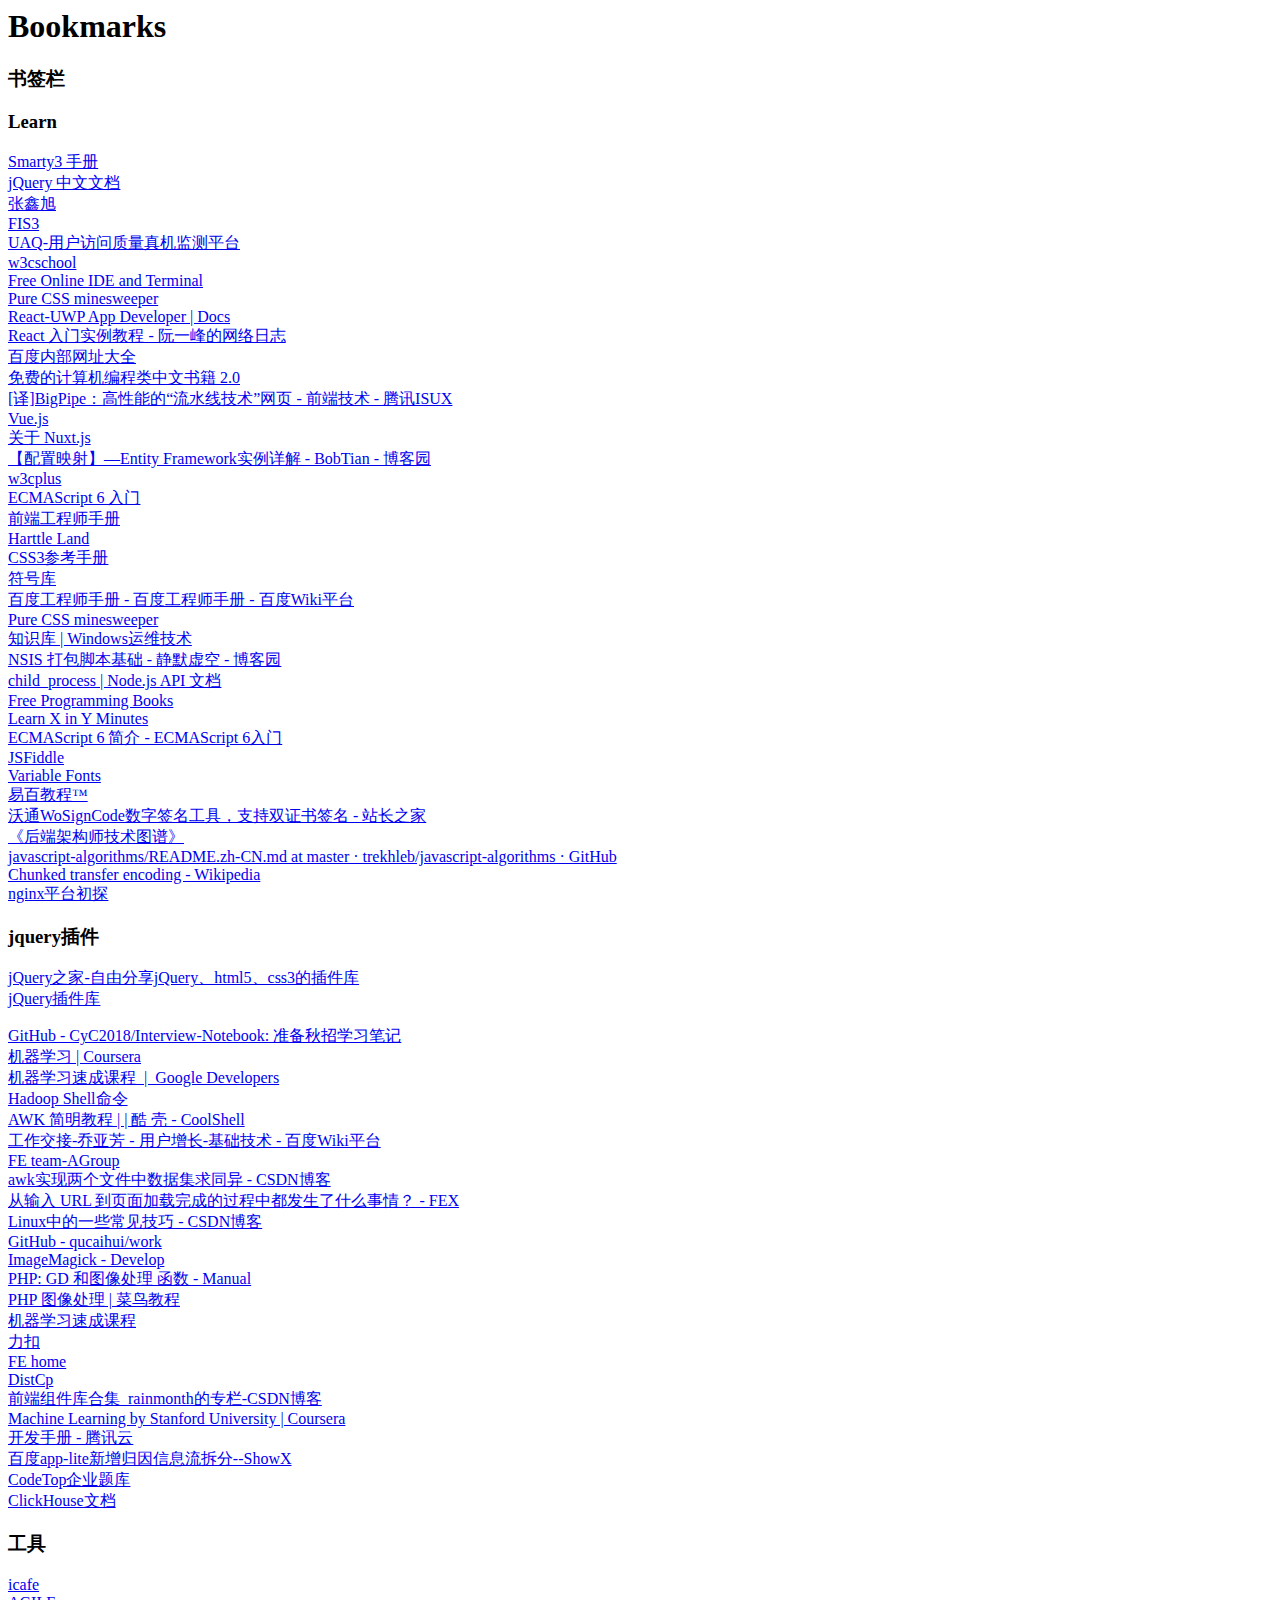
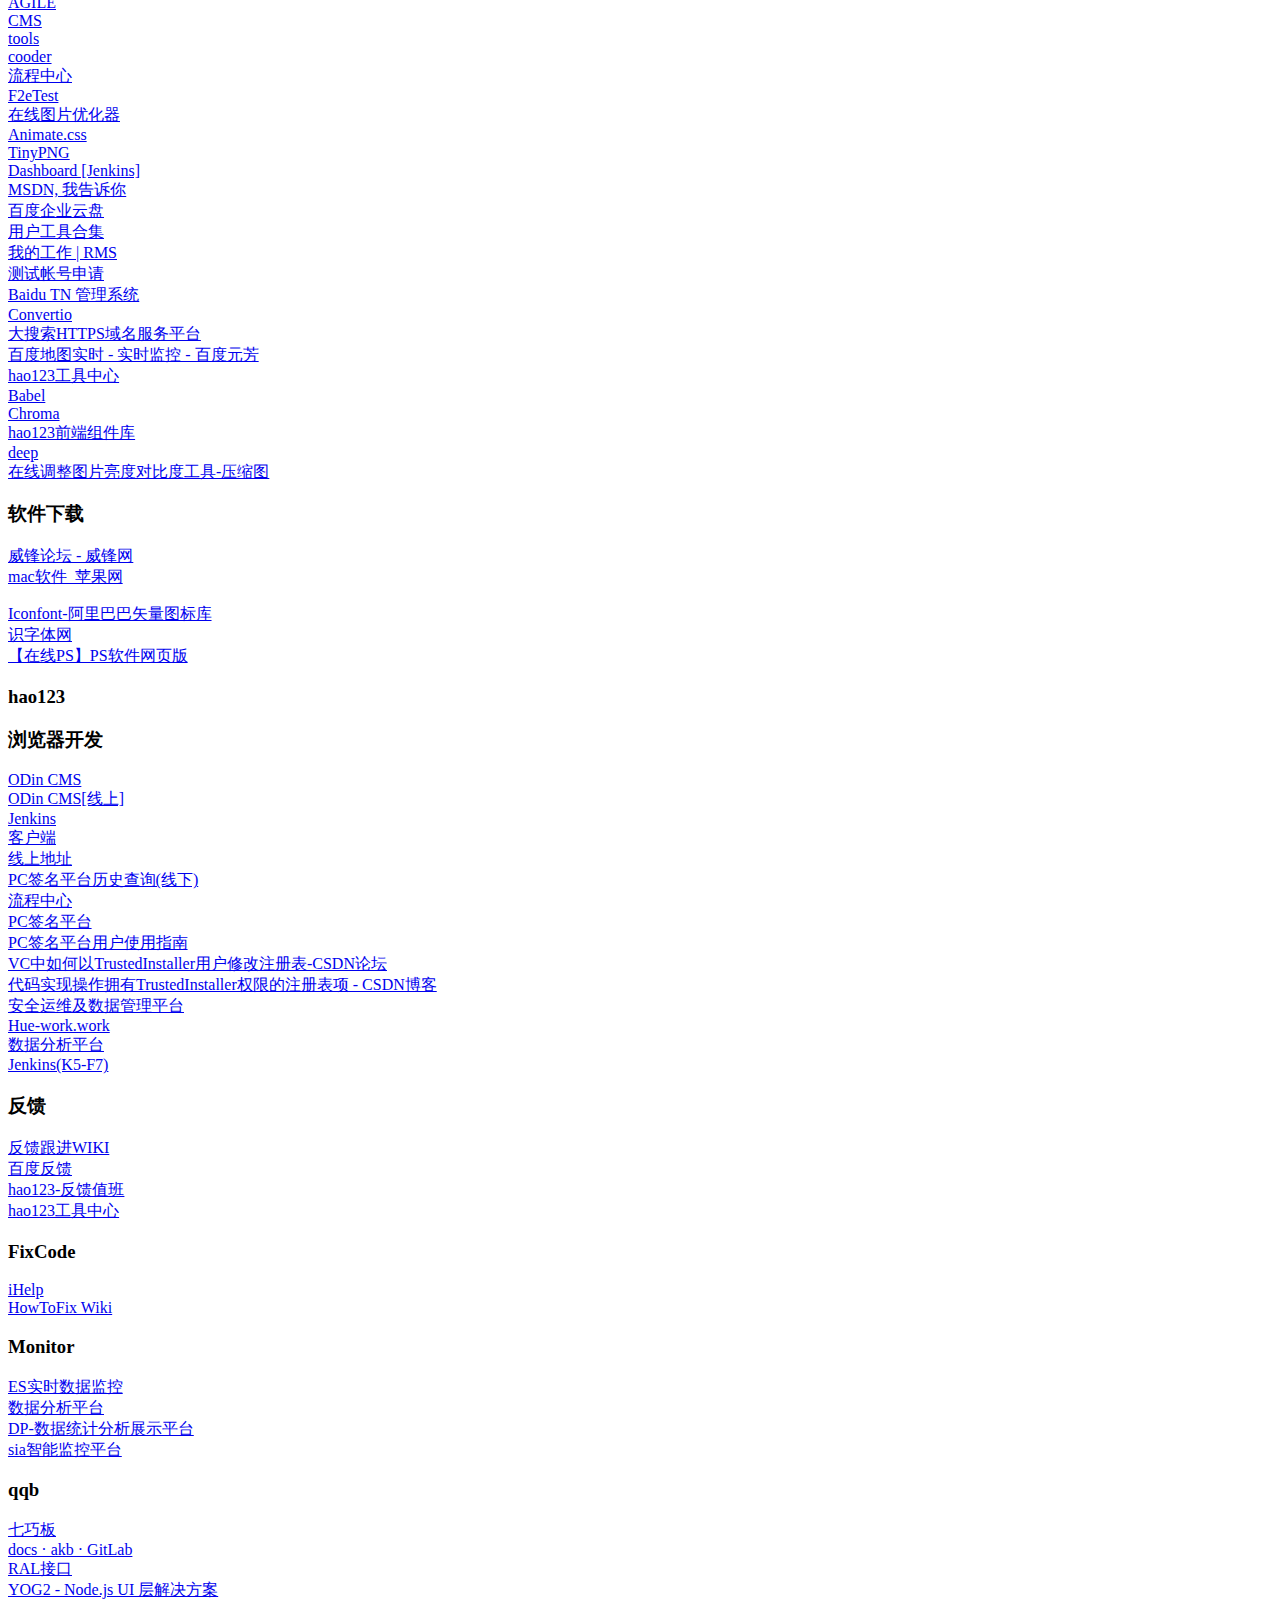
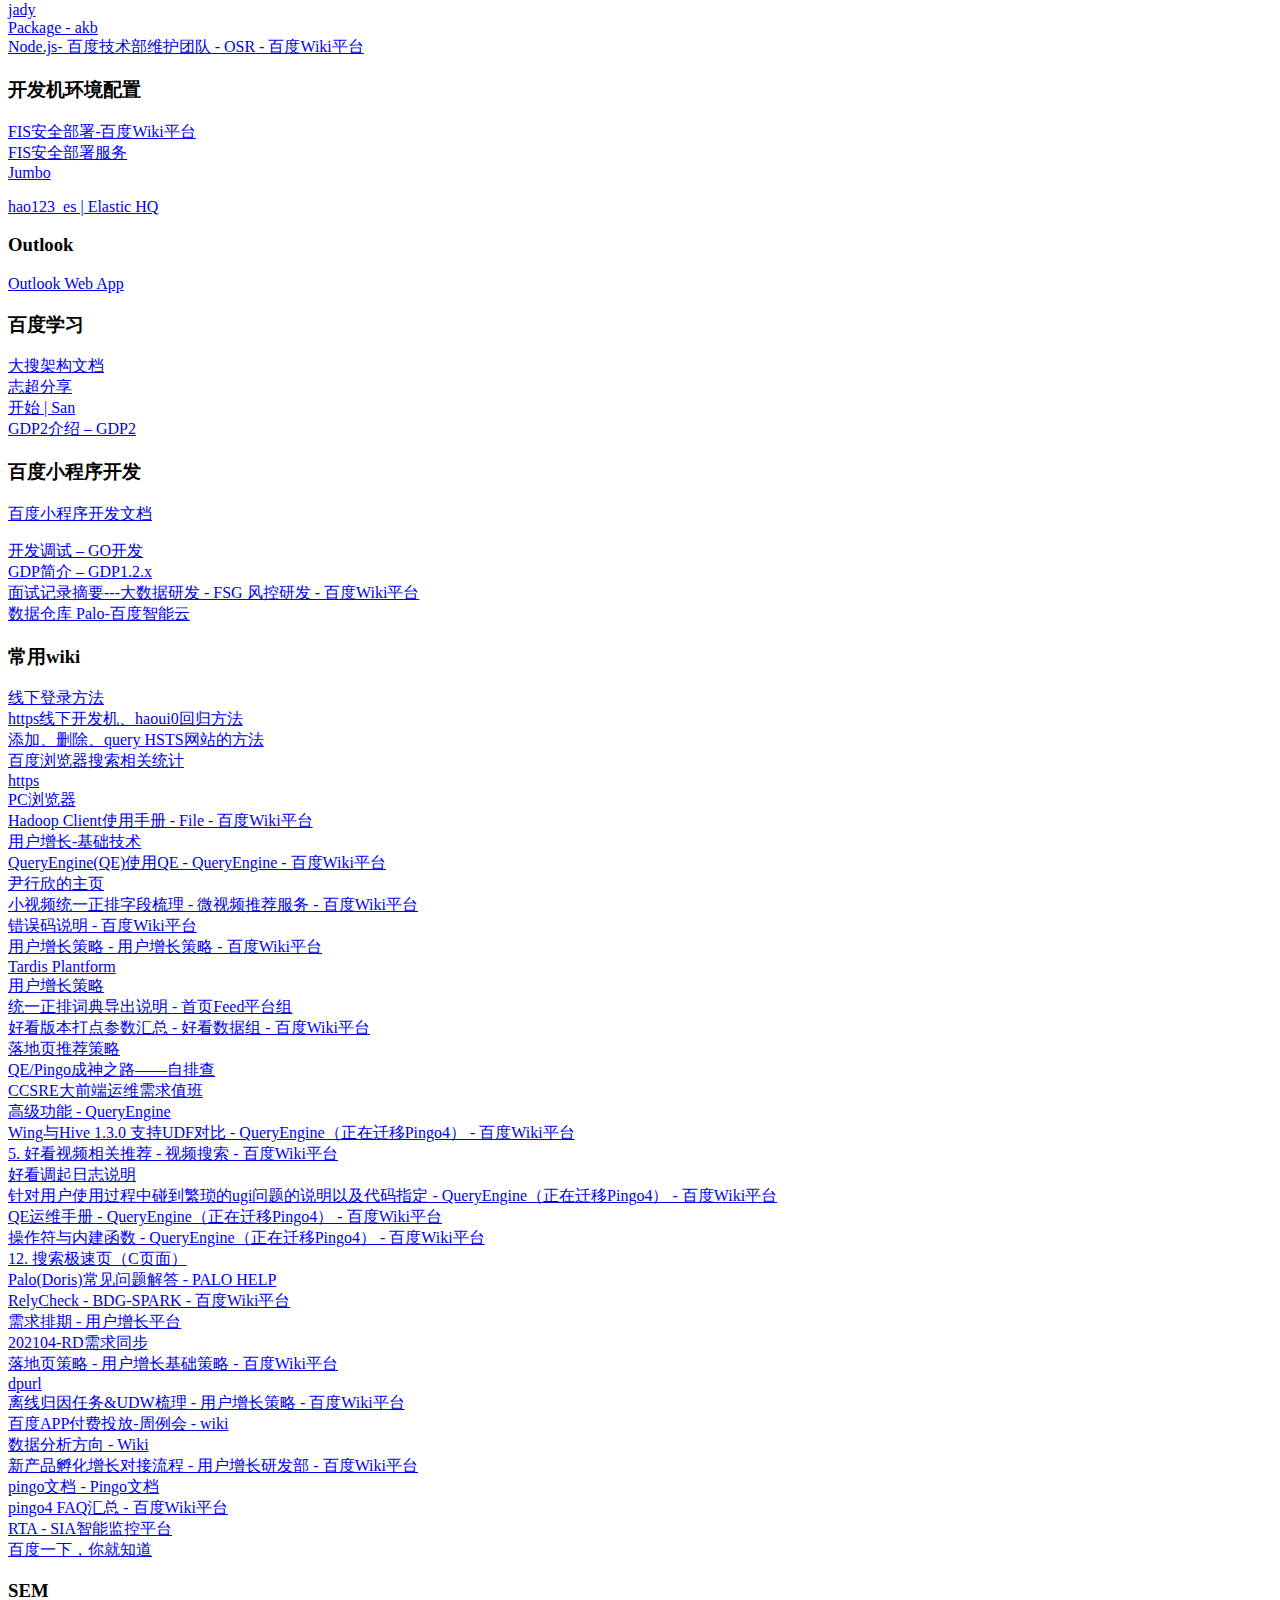
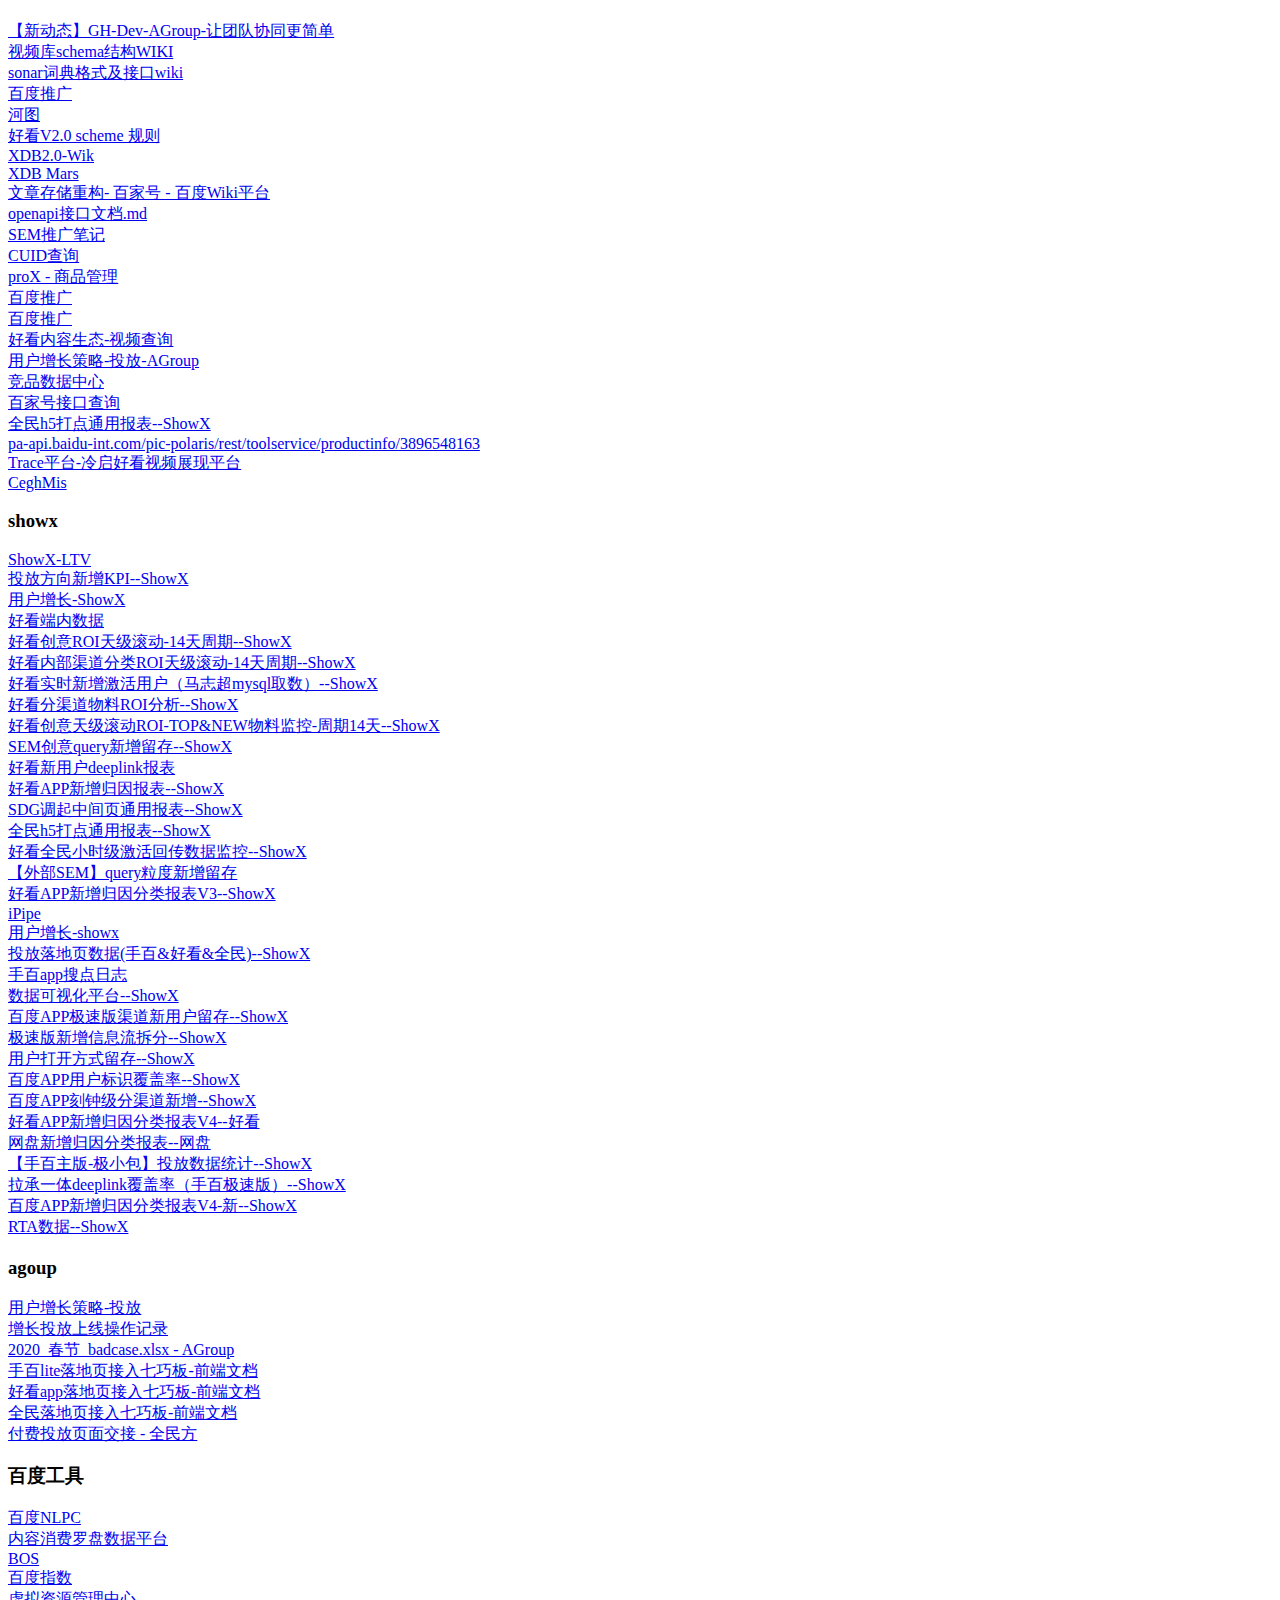
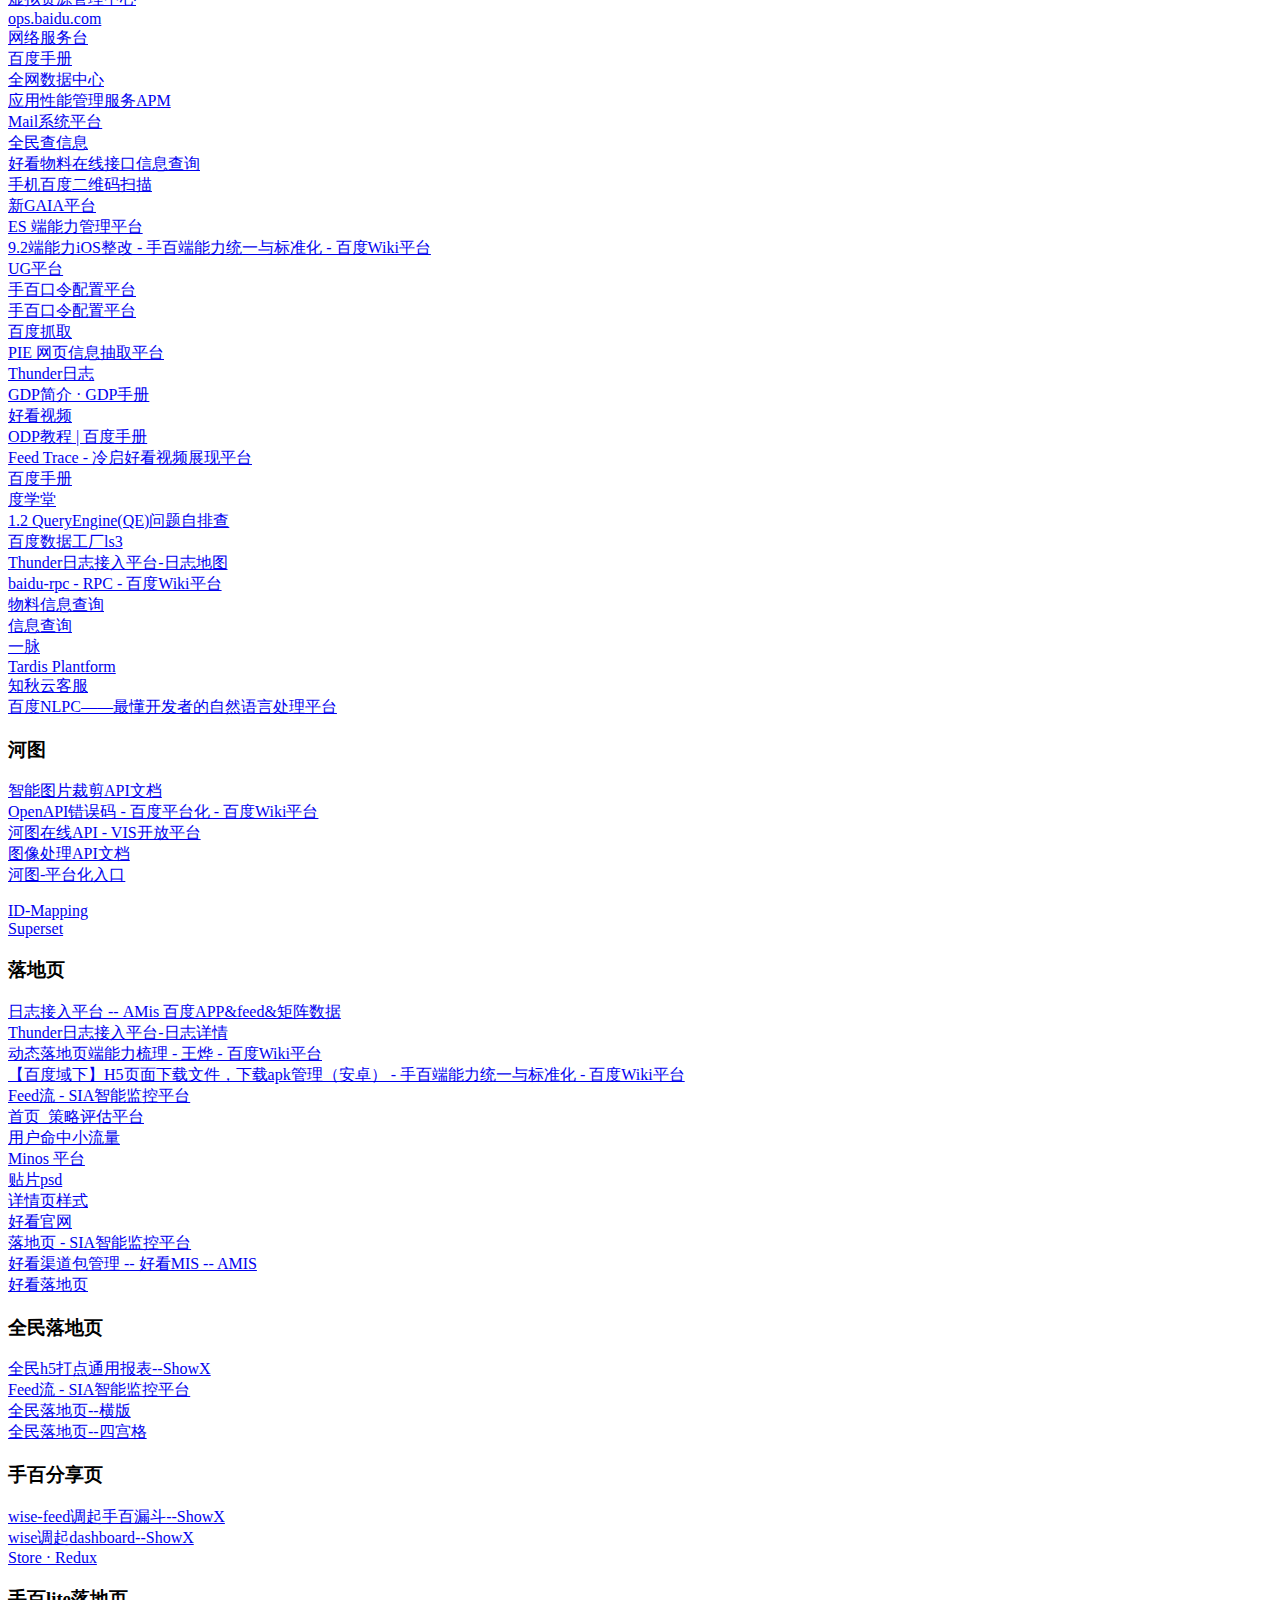
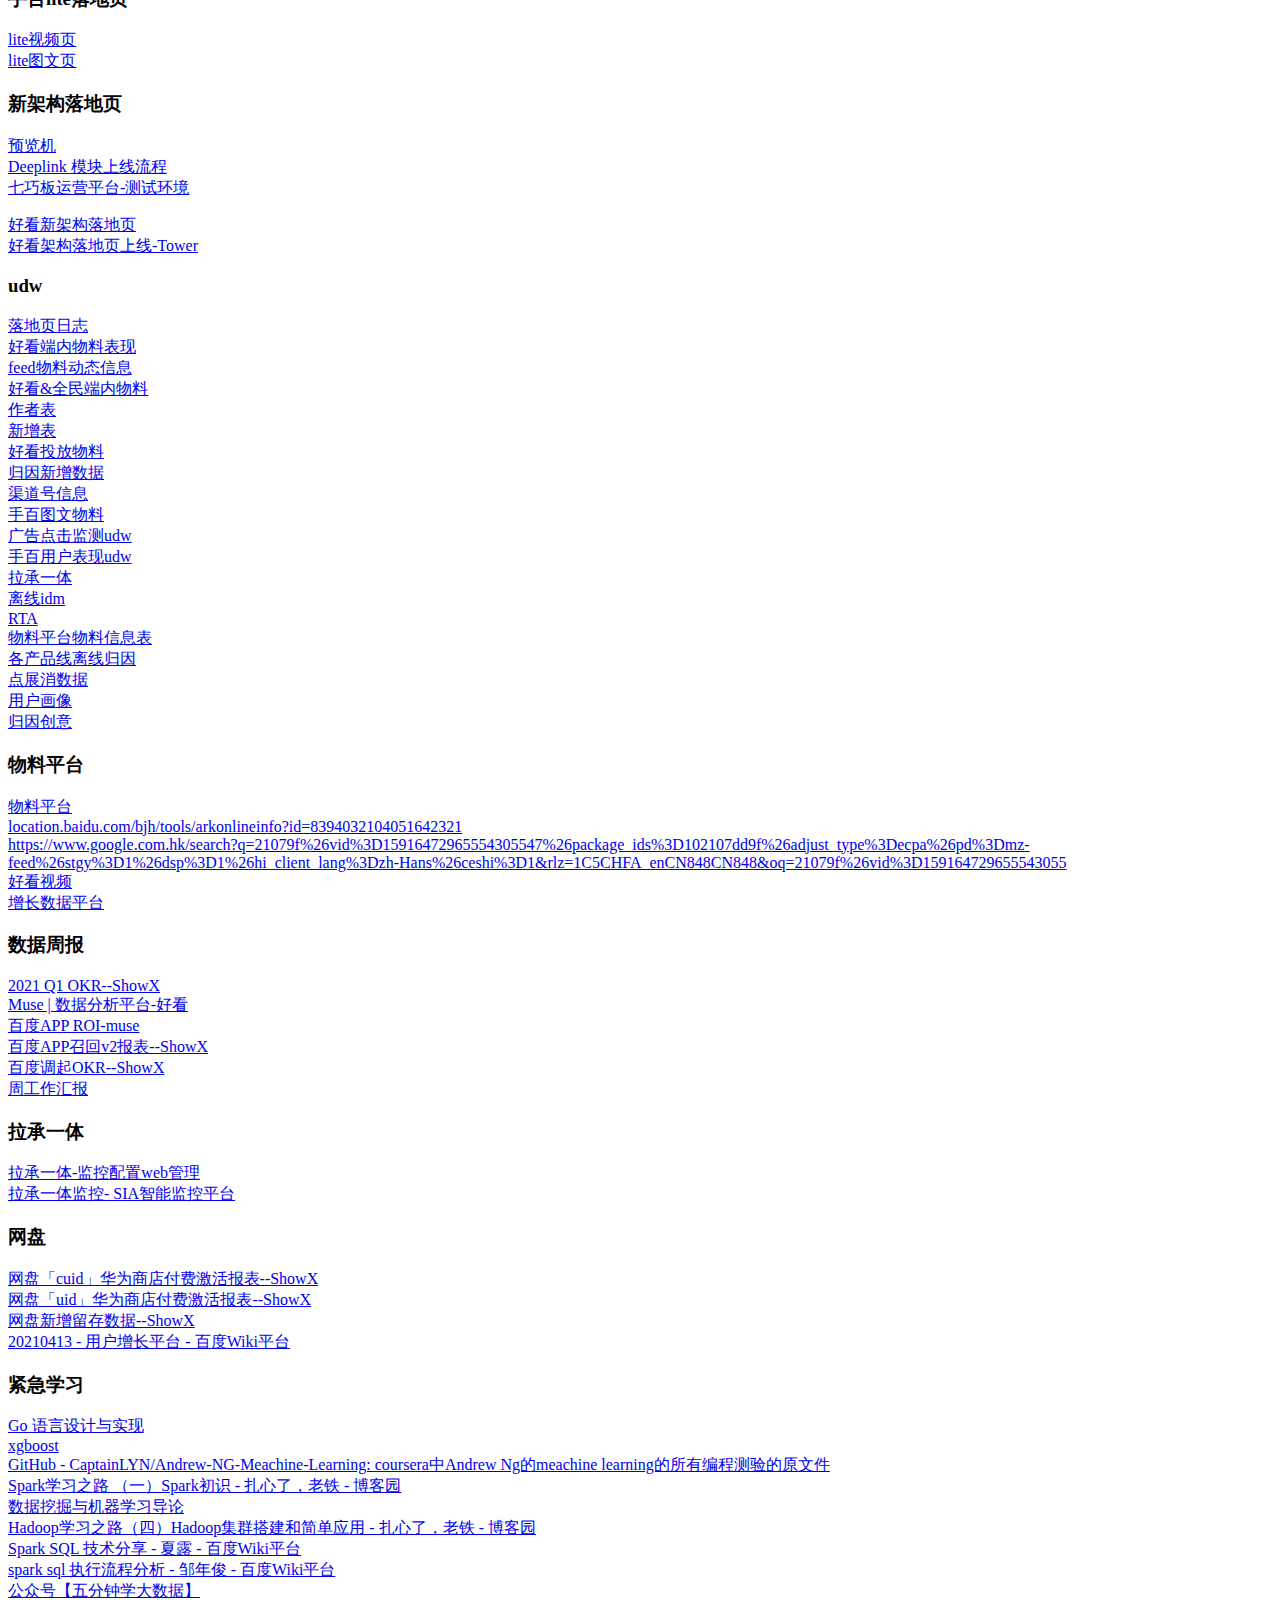
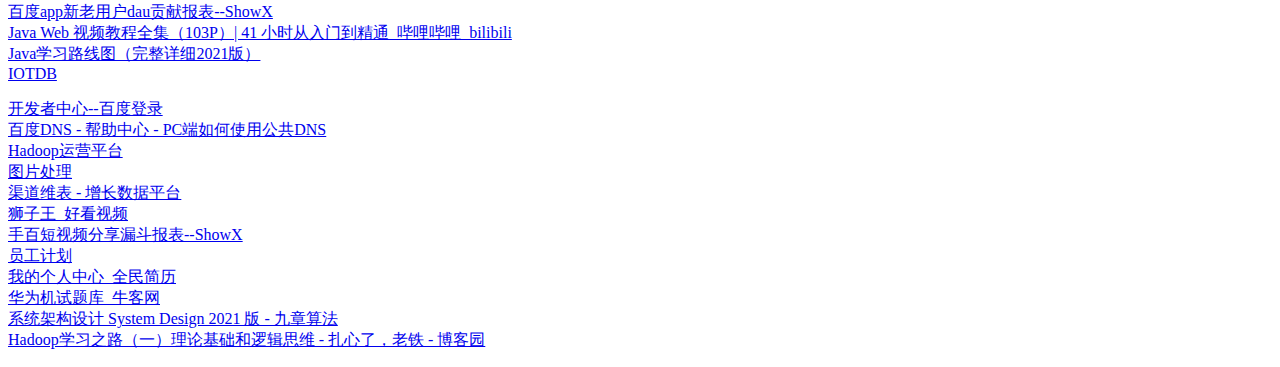
<file: index2.html>
<!DOCTYPE NETSCAPE-Bookmark-file-1>
<!-- This is an automatically generated file.
     It will be read and overwritten.
     DO NOT EDIT! -->
<META HTTP-EQUIV="Content-Type" CONTENT="text/html; charset=UTF-8">
<TITLE>Bookmarks</TITLE>
<H1>Bookmarks</H1>
<DL><p>
    <DT><H3 ADD_DATE="1523862047" LAST_MODIFIED="1656388171" PERSONAL_TOOLBAR_FOLDER="true">书签栏</H3>
    <DL><p>
        <DT><H3 ADD_DATE="1601344381" LAST_MODIFIED="1626674795">Learn</H3>
        <DL><p>
            <DT><A HREF="http://www.smarty.net/docs/zh_CN/" ADD_DATE="1464234920" ICON="[data-uri]">Smarty3 手册</A>
            <DT><A HREF="http://jquery.cuishifeng.cn/" ADD_DATE="1464600717" ICON="[data-uri]">jQuery 中文文档</A>
            <DT><A HREF="http://www.zhangxinxu.com/" ADD_DATE="1466476488" ICON="[data-uri]"> 张鑫旭</A>
            <DT><A HREF="http://fis.baidu.com/fis3/docs/beginning/intro.html" ADD_DATE="1466747818" ICON="[data-uri]">FIS3</A>
            <DT><A HREF="http://uaq.baidu.com/uaq3/index.html" ADD_DATE="1470222403" ICON="[data-uri]">UAQ-用户访问质量真机监测平台</A>
            <DT><A HREF="http://www.w3cschool.cn/" ADD_DATE="1491991128" ICON="[data-uri]">w3cschool</A>
            <DT><A HREF="http://www.tutorialspoint.com/codingground.htm" ADD_DATE="1472096769" ICON="[data-uri]">Free Online IDE and Terminal</A>
            <DT><A HREF="http://codepen.io/bali_balo/pen/BLJONk" ADD_DATE="1476000734" ICON="[data-uri]">Pure CSS minesweeper</A>
            <DT><A HREF="https://www.react-uwp.com/" ADD_DATE="1499754146" ICON="[data-uri]">React-UWP App Developer | Docs</A>
            <DT><A HREF="http://www.ruanyifeng.com/blog/2015/03/react.html" ADD_DATE="1503457423" ICON="[data-uri]">React 入门实例教程 - 阮一峰的网络日志</A>
            <DT><A HREF="http://gogo.baidu.com/#" ADD_DATE="1503480630" ICON="[data-uri]">百度内部网址大全</A>
            <DT><A HREF="https://segmentfault.com/a/1190000010791103" ADD_DATE="1503540022" ICON="[data-uri]">免费的计算机编程类中文书籍 2.0 </A>
            <DT><A HREF="http://isux.tencent.com/bigpipe-pipelining-web-pages-for-high-performance.html" ADD_DATE="1504073301" ICON="[data-uri]">[译]BigPipe：高性能的“流水线技术”网页 - 前端技术 - 腾讯ISUX</A>
            <DT><A HREF="https://cn.vuejs.org/v2/guide/" ADD_DATE="1504764410" ICON="[data-uri]">Vue.js</A>
            <DT><A HREF="https://zh.nuxtjs.org/guide" ADD_DATE="1504764458" ICON="[data-uri]">关于 Nuxt.js</A>
            <DT><A HREF="http://www.cnblogs.com/nianming/archive/2012/11/20/2778256.html" ADD_DATE="1504935708" ICON="[data-uri]">【配置映射】—Entity Framework实例详解 - BobTian - 博客园</A>
            <DT><A HREF="http://www.w3cplus.com/blog/react" ADD_DATE="1505731265" ICON="[data-uri]">w3cplus</A>
            <DT><A HREF="http://es6.ruanyifeng.com/" ADD_DATE="1505790109" ICON="[data-uri]">ECMAScript 6 入门</A>
            <DT><A HREF="https://leohxj.gitbooks.io/front-end-database/theory/repaint-and-reflow.html" ADD_DATE="1505886684" ICON="[data-uri]">前端工程师手册</A>
            <DT><A HREF="http://harttle.com/tags.html" ADD_DATE="1505888797" ICON="[data-uri]">Harttle Land</A>
            <DT><A HREF="http://www.css88.com/book/css/values/image/linear-gradient().htm" ADD_DATE="1506661737"> CSS3参考手册</A>
            <DT><A HREF="http://www.fuhaoku.com/yuandianfuhao/" ADD_DATE="1506663358">符号库</A>
            <DT><A HREF="http://wiki.baidu.com/pages/viewpage.action?pageId=396605791" ADD_DATE="1508377567" ICON="[data-uri]">百度工程师手册 - 百度工程师手册 - 百度Wiki平台</A>
            <DT><A HREF="https://codepen.io/bali_balo/pen/BLJONk" ADD_DATE="1503379309" ICON="[data-uri]">Pure CSS minesweeper</A>
            <DT><A HREF="http://www.zhetao.com/list41" ADD_DATE="1514264053" ICON="[data-uri]">知识库 | Windows运维技术</A>
            <DT><A HREF="https://www.cnblogs.com/jingmoxukong/p/5033622.html" ADD_DATE="1514434278" ICON="[data-uri]">NSIS 打包脚本基础 - 静默虚空 - 博客园</A>
            <DT><A HREF="http://nodejs.cn/api/child_process.html" ADD_DATE="1515642551" ICON="[data-uri]">child_process | Node.js API 文档</A>
            <DT><A HREF="http://goalkicker.com/" ADD_DATE="1516075093" ICON="[data-uri]">Free Programming Books</A>
            <DT><A HREF="https://learnxinyminutes.com/" ADD_DATE="1519785758" ICON="[data-uri]">Learn X in Y Minutes</A>
            <DT><A HREF="http://es6.ruanyifeng.com/#docs/intro" ADD_DATE="1519957586" ICON="[data-uri]">ECMAScript 6 简介 - ECMAScript 6入门</A>
            <DT><A HREF="https://jsfiddle.net/" ADD_DATE="1521168809" ICON="[data-uri]">JSFiddle</A>
            <DT><A HREF="https://v-fonts.com/" ADD_DATE="1521683099" ICON="[data-uri]">Variable Fonts</A>
            <DT><A HREF="https://www.yiibai.com/" ADD_DATE="1523416749" ICON="[data-uri]">易百教程™</A>
            <DT><A HREF="http://www.chinaz.com/news/2015/1105/466759.shtml" ADD_DATE="1523589599" ICON="[data-uri]">沃通WoSignCode数字签名工具，支持双证书签名 - 站长之家</A>
            <DT><A HREF="https://github.com/xingshaocheng/architect-awesome/blob/master/README.md#%E6%8C%81%E7%BB%AD%E9%9B%86%E6%88%90cicd" ADD_DATE="1525328620" ICON="[data-uri]">《后端架构师技术图谱》</A>
            <DT><A HREF="https://github.com/trekhleb/javascript-algorithms/blob/master/README.zh-CN.md" ADD_DATE="1527211685" ICON="[data-uri]">javascript-algorithms/README.zh-CN.md at master · trekhleb/javascript-algorithms · GitHub</A>
            <DT><A HREF="https://en.wikipedia.org/wiki/Chunked_transfer_encoding" ADD_DATE="1528111250" ICON="[data-uri]">Chunked transfer encoding - Wikipedia</A>
            <DT><A HREF="http://tengine.taobao.org/book/chapter_02.html#connection" ADD_DATE="1528891461">nginx平台初探</A>
            <DT><H3 ADD_DATE="1601344381" LAST_MODIFIED="1601344381">jquery插件</H3>
            <DL><p>
                <DT><A HREF="http://www.htmleaf.com/" ADD_DATE="1529465166">jQuery之家-自由分享jQuery、html5、css3的插件库</A>
                <DT><A HREF="http://www.jq22.com/" ADD_DATE="1529465190">jQuery插件库</A>
            </DL><p>
            <DT><A HREF="https://github.com/CyC2018/Interview-Notebook" ADD_DATE="1532614138" ICON="[data-uri]">GitHub - CyC2018/Interview-Notebook: 准备秋招学习笔记</A>
            <DT><A HREF="https://www.coursera.org/learn/machine-learning#syllabus" ADD_DATE="1539583229" ICON="[data-uri]">机器学习 | Coursera</A>
            <DT><A HREF="https://developers.google.com/machine-learning/crash-course/?hl=zh-cn" ADD_DATE="1550568795" ICON="[data-uri]">机器学习速成课程  |  Google Developers</A>
            <DT><A HREF="http://hadoop.apache.org/docs/r1.0.4/cn/hdfs_shell.html" ADD_DATE="1550578680" ICON="[data-uri]">Hadoop Shell命令</A>
            <DT><A HREF="https://coolshell.cn/articles/9070.html" ADD_DATE="1552995060" ICON="[data-uri]">AWK 简明教程 | | 酷 壳 - CoolShell</A>
            <DT><A HREF="http://wiki.baidu.com/pages/viewpage.action?pageId=699347268" ADD_DATE="1553678685" ICON="[data-uri]">工作交接-乔亚芳 - 用户增长-基础技术 - 百度Wiki平台</A>
            <DT><A HREF="http://agroup.baidu.com/hife/file/view/1381" ADD_DATE="1474533263" ICON="[data-uri]">FE team-AGroup</A>
            <DT><A HREF="https://blog.csdn.net/cleanfield/article/details/41749547" ADD_DATE="1535456811" ICON="[data-uri]">awk实现两个文件中数据集求同异 - CSDN博客</A>
            <DT><A HREF="http://fex.baidu.com/blog/2014/05/what-happen/" ADD_DATE="1536284499" ICON="[data-uri]">从输入 URL 到页面加载完成的过程中都发生了什么事情？ - FEX</A>
            <DT><A HREF="https://blog.csdn.net/u010102951/article/details/44116087" ADD_DATE="1536284522" ICON="[data-uri]">Linux中的一些常见技巧 - CSDN博客</A>
            <DT><A HREF="https://github.com/qucaihui/work" ADD_DATE="1534165780" ICON="[data-uri]">GitHub - qucaihui/work</A>
            <DT><A HREF="https://imagemagick.org/script/develop.php" ADD_DATE="1557367812" ICON="[data-uri]">ImageMagick - Develop</A>
            <DT><A HREF="https://www.php.net/manual/zh/ref.image.php" ADD_DATE="1572857933" ICON="[data-uri]">PHP: GD 和图像处理 函数 - Manual</A>
            <DT><A HREF="https://www.runoob.com/php/php-image-gd.html" ADD_DATE="1572857960" ICON="[data-uri]">PHP 图像处理 | 菜鸟教程</A>
            <DT><A HREF="https://developers.google.com/machine-learning/crash-course/?hl=zh-CN" ADD_DATE="1573205043" ICON="[data-uri]">机器学习速成课程 </A>
            <DT><A HREF="https://leetcode-cn.com/" ADD_DATE="1578038779" ICON="[data-uri]">力扣</A>
            <DT><A HREF="http://fe.baidu.com/" ADD_DATE="1580463539">FE home</A>
            <DT><A HREF="http://hadoop.apache.org/docs/r1.0.4/cn/distcp.html" ADD_DATE="1592881820" ICON="[data-uri]">DistCp</A>
            <DT><A HREF="https://blog.csdn.net/rainmonth/article/details/72724350" ADD_DATE="1599566000" ICON="[data-uri]">前端组件库合集_rainmonth的专栏-CSDN博客</A>
            <DT><A HREF="https://www.coursera.org/learn/machine-learning" ADD_DATE="1605168845" ICON="[data-uri]">Machine Learning by Stanford University | Coursera</A>
            <DT><A HREF="https://cloud.tencent.com/developer/section/1141542" ADD_DATE="1614145863" ICON="[data-uri]">开发手册 - 腾讯云</A>
            <DT><A HREF="http://mba.baidu-int.com/group/ugrowth/report/71731?conditions=%7B%22day%22%3A%222021-02-01%2C2021-10-12%22%2C%22is_qc%22%3A%22%22%2C%22fourth_category%22%3A%22%E4%BB%98%E8%B4%B9%E6%96%B0%E5%A2%9E~%E5%90%8E%E8%A3%85~%E5%AE%89%E5%8D%93%E5%8E%82%E5%95%86%E5%95%86%E5%BA%97~VIVO-%E5%95%86%E5%BA%97%22%7D" ADD_DATE="1614909806" ICON="[data-uri]">百度app-lite新增归因信息流拆分--ShowX</A>
            <DT><A HREF="https://codetop.cc/#/home" ADD_DATE="1623336838" ICON="[data-uri]">CodeTop企业题库</A>
            <DT><A HREF="https://clickhouse.tech/docs/zh/" ADD_DATE="1626674795" ICON="[data-uri]">ClickHouse文档</A>
        </DL><p>
        <DT><H3 ADD_DATE="1601344381" LAST_MODIFIED="1638943197">工具</H3>
        <DL><p>
            <DT><A HREF="http://newicafe.baidu.com/" ADD_DATE="1464577018" ICON="[data-uri]">icafe</A>
            <DT><A HREF="http://agile.baidu.com/#/builds/app/search/hao123/fe/index@branches" ADD_DATE="1464348109" ICON="[data-uri]">AGILE</A>
            <DT><A HREF="http://icms.baidu.com:8080/" ADD_DATE="1465723781">CMS</A>
            <DT><A HREF="http://tools.hao123.com/made.php" ADD_DATE="1465282816">tools</A>
            <DT><A HREF="http://cooder.baidu.com/" ADD_DATE="1466131490" ICON="[data-uri]">cooder</A>
            <DT><A HREF="http://work.baidu.com/process" ADD_DATE="1464234909" ICON="[data-uri]">流程中心</A>
            <DT><A HREF="http://10.99.215.58:8081/" ADD_DATE="1471504493" ICON="[data-uri]">F2eTest</A>
            <DT><A HREF="http://optimizilla.com/zh/" ADD_DATE="1511430239" ICON="[data-uri]">在线图片优化器</A>
            <DT><A HREF="https://daneden.github.io/animate.css/" ADD_DATE="1511599779">Animate.css</A>
            <DT><A HREF="https://tinypng.com/" ADD_DATE="1512634395" ICON="[data-uri]">TinyPNG</A>
            <DT><A HREF="http://172.18.13.194:8080/" ADD_DATE="1512739746" ICON="[data-uri]">Dashboard [Jenkins]</A>
            <DT><A HREF="https://msdn.itellyou.cn/" ADD_DATE="1512973892" ICON="[data-uri]">MSDN, 我告诉你</A>
            <DT><A HREF="http://ecloud.baidu.com/index.html#team/9136776/self" ADD_DATE="1516327095" ICON="[data-uri]">百度企业云盘</A>
            <DT><A HREF="http://iknow.jx-orp.int.baidu.com/mis/tools_list?tpl=uinfo" ADD_DATE="1520822835" ICON="[data-uri]">用户工具合集</A>
            <DT><A HREF="http://rms.baidu.com/?ticket=ST-5218868-SJhHhITW5cIOESD7cDpn-uuap#16" ADD_DATE="1520856528" ICON="[data-uri]">我的工作 | RMS</A>
            <DT><A HREF="http://passtest.baidu.com:8082/platform/api" ADD_DATE="1511676346" ICON="[data-uri]">测试帐号申请</A>
            <DT><A HREF="http://tn.baidu.com/" ADD_DATE="1527083391" ICON="[data-uri]">Baidu TN 管理系统</A>
            <DT><A HREF="https://convertio.co/zh/mp4-converter/" ADD_DATE="1529999873" ICON="[data-uri]">Convertio</A>
            <DT><A HREF="http://ihttps.baidu.com/index.php/domain/all" ADD_DATE="1470196729">大搜索HTTPS域名服务平台</A>
            <DT><A HREF="http://yuanfang.baidu.com/realtime_reports/236/#/casewall" ADD_DATE="1502859101" ICON="[data-uri]">百度地图实时 - 实时监控 - 百度元芳</A>
            <DT><A HREF="http://tools.qch.me/endecode.php" ADD_DATE="1536202608">hao123工具中心</A>
            <DT><A HREF="https://babeljs.cn/" ADD_DATE="1521021289" ICON="[data-uri]">Babel </A>
            <DT><A HREF="http://mis.hao123.com/chroma/#!/samples_online" ADD_DATE="1517968036" ICON="[data-uri]">Chroma</A>
            <DT><A HREF="http://www.hao123.com/fedev/component" ADD_DATE="1499940214" ICON="[data-uri]">hao123前端组件库</A>
            <DT><A HREF="http://product.baidu.com/bmc/index.html#/datamanage/feeddetail/gooddetail?feedId=1891013&from=get&productId=3447615974" ADD_DATE="1557834365" ICON="[data-uri]">deep</A>
            <DT><A HREF="https://www.yasuotu.com/mohu" ADD_DATE="1572574088" ICON="[data-uri]">在线调整图片亮度对比度工具-压缩图</A>
            <DT><H3 ADD_DATE="1601344381" LAST_MODIFIED="1601344381">软件下载</H3>
            <DL><p>
                <DT><A HREF="http://bbs.feng.com/" ADD_DATE="1464585461" ICON="[data-uri]">威锋论坛 - 威锋网</A>
                <DT><A HREF="http://soft.macx.cn/" ADD_DATE="1464585466">mac软件_苹果网</A>
            </DL><p>
            <DT><A HREF="https://www.iconfont.cn/" ADD_DATE="1589856367" ICON="[data-uri]">Iconfont-阿里巴巴矢量图标库</A>
            <DT><A HREF="https://www.likefont.com/" ADD_DATE="1590402818" ICON="[data-uri]">识字体网</A>
            <DT><A HREF="https://ps.gaoding.com/#/" ADD_DATE="1638943197" ICON="[data-uri]">【在线PS】PS软件网页版</A>
        </DL><p>
        <DT><H3 ADD_DATE="1601344381" LAST_MODIFIED="1601344381">hao123</H3>
        <DL><p>
            <DT><H3 ADD_DATE="1601344381" LAST_MODIFIED="1601344381">浏览器开发</H3>
            <DL><p>
                <DT><A HREF="http://10.100.121.130:8180/channel/pack/list_packer?product_id=1" ADD_DATE="1512973717">ODin CMS</A>
                <DT><A HREF="http://odin.oa.iyuntian.com:8900/" ADD_DATE="1513732339">ODin CMS[线上]</A>
                <DT><A HREF="http://172.22.130.237:8080/" ADD_DATE="1531978453">Jenkins</A>
                <DT><A HREF="http://wiki.baidu.com/pages/viewpage.action?pageId=432018705" ADD_DATE="1513739278" ICON="[data-uri]">客户端</A>
                <DT><A HREF="http://10.95.107.113/upload2bos.php?url=" ADD_DATE="1514167212">线上地址</A>
                <DT><A HREF="http://testsign.baidu.com/historyList" ADD_DATE="1517811005">PC签名平台历史查询(线下)</A>
                <DT><A HREF="http://work.baidu.com/process/directStart/1274" ADD_DATE="1517815807" ICON="[data-uri]">流程中心</A>
                <DT><A HREF="http://sign.baidu.com/" ADD_DATE="1521084741">PC签名平台</A>
                <DT><A HREF="http://wiki.baidu.com/pages/viewpage.action?pageId=485709714" ADD_DATE="1523871923">PC签名平台用户使用指南</A>
                <DT><A HREF="https://bbs.csdn.net/topics/390888108" ADD_DATE="1523872272">VC中如何以TrustedInstaller用户修改注册表-CSDN论坛</A>
                <DT><A HREF="https://blog.csdn.net/yurnero123/article/details/41079707" ADD_DATE="1523872299">代码实现操作拥有TrustedInstaller权限的注册表项 - CSDN博客</A>
                <DT><A HREF="http://mycsm.baidu.com:8088/#" ADD_DATE="1523930010">安全运维及数据管理平台</A>
                <DT><A HREF="http://st01-upd-dw01.st01.baidu.com:8888/notebook/editor" ADD_DATE="1525758879">Hue-work.work</A>
                <DT><A HREF="http://data.bae.baidu.com/?c=report.index&ac=view&report_id=2965" ADD_DATE="1527499431">数据分析平台</A>
                <DT><A HREF="http://172.20.126.135:8080/" ADD_DATE="1540532510">Jenkins(K5-F7)</A>
            </DL><p>
            <DT><H3 ADD_DATE="1601344381" LAST_MODIFIED="1601344381">反馈</H3>
            <DL><p>
                <DT><A HREF="http://wiki.baidu.com/pages/viewpage.action?pageId=202088116" ADD_DATE="1509499945">反馈跟进WIKI </A>
                <DT><A HREF="http://ufo.baidu.com/listen/index#/feedback/process?valid=1&status=1" ADD_DATE="1508149413">百度反馈</A>
                <DT><A HREF="http://zhiban.baidu.com/duty/get?id=579096d1908a141348bb7e70" ADD_DATE="1509500018">hao123-反馈值班</A>
                <DT><A HREF="http://tools.qch.me/sms.php" ADD_DATE="1517816619">hao123工具中心</A>
            </DL><p>
            <DT><H3 ADD_DATE="1601344381" LAST_MODIFIED="1601344381">FixCode</H3>
            <DL><p>
                <DT><A HREF="http://ihelp.baidu.com/;jsessionid=1ogf02pona5921jdsymah0cet2" ADD_DATE="1465358226">iHelp</A>
                <DT><A HREF="https://github.com/ecomfe/fecs/wiki/HowToFix" ADD_DATE="1500620617" ICON="[data-uri]">HowToFix Wiki</A>
            </DL><p>
            <DT><H3 ADD_DATE="1601344381" LAST_MODIFIED="1601344381">Monitor</H3>
            <DL><p>
                <DT><A HREF="http://data.bae.baidu.com/dashboard/index/boards/24" ADD_DATE="1501813975" ICON="[data-uri]">ES实时数据监控</A>
                <DT><A HREF="http://data.bae.baidu.com/" ADD_DATE="1466157263" ICON="[data-uri]">数据分析平台</A>
                <DT><A HREF="http://dp.baidu.com/" ADD_DATE="1508821770" ICON="[data-uri]">DP-数据统计分析展示平台</A>
                <DT><A HREF="http://sia.baidu.com/app/index.html#/dev/index" ADD_DATE="1523585713" ICON="[data-uri]">sia智能监控平台</A>
            </DL><p>
            <DT><H3 ADD_DATE="1601344381" LAST_MODIFIED="1601344381">qqb</H3>
            <DL><p>
                <DT><A HREF="http://cp01-wise99.epc.baidu.com:8849/" ADD_DATE="1532055744" ICON="[data-uri]">七巧板</A>
                <DT><A HREF="http://gitlab.baidu.com/akb/akb/tree/master/docs" ADD_DATE="1532308219" ICON="[data-uri]">docs · akb · GitLab</A>
                <DT><A HREF="https://github.com/fex-team/node-ral/wiki/RAL%E6%8E%A5%E5%8F%A3" ADD_DATE="1532308297" ICON="[data-uri]">RAL接口</A>
                <DT><A HREF="http://fex.baidu.com/yog2/docs/" ADD_DATE="1532308343" ICON="[data-uri]">YOG2 - Node.js UI 层解决方案</A>
                <DT><A HREF="http://wiki.baidu.com/pages/viewpage.action?pageId=349310142" ADD_DATE="1532004200" ICON="[data-uri]"> jady</A>
                <DT><A HREF="https://npm.taobao.org/package/akb" ADD_DATE="1532330573" ICON="[data-uri]">Package - akb</A>
                <DT><A HREF="http://wiki.baidu.com/pages/viewpage.action?pageId=182206703" ADD_DATE="1532332637" ICON="[data-uri]">Node.js- 百度技术部维护团队 - OSR - 百度Wiki平台</A>
            </DL><p>
            <DT><H3 ADD_DATE="1601344381" LAST_MODIFIED="1601344381">开发机环境配置</H3>
            <DL><p>
                <DT><A HREF="http://wiki.baidu.com/pages/viewpage.action?pageId=411797146" ADD_DATE="1515996546" ICON="[data-uri]">FIS安全部署-百度Wiki平台</A>
                <DT><A HREF="http://agroup.baidu.com/fis/md/article/196978" ADD_DATE="1515996638" ICON="[data-uri]">FIS安全部署服务</A>
                <DT><A HREF="http://jumbo.baidu.com/" ADD_DATE="1515996684" ICON="[data-uri]">Jumbo</A>
            </DL><p>
            <DT><A HREF="http://e.qch.me/_plugin/hq/#cluster" ADD_DATE="1542004751" ICON="[data-uri]">hao123_es | Elastic HQ</A>
        </DL><p>
        <DT><H3 ADD_DATE="1601344381" LAST_MODIFIED="1601344381">Outlook</H3>
        <DL><p>
            <DT><A HREF="https://email.baidu.com/OWA/" ADD_DATE="1464348065" ICON="[data-uri]">Outlook Web App</A>
        </DL><p>
        <DT><H3 ADD_DATE="1594196202" LAST_MODIFIED="1623328462">百度学习</H3>
        <DL><p>
            <DT><A HREF="http://wiki.baidu.com/pages/viewpage.action?pageId=1170851655&preview=/1170851655/1170851653/%E6%A3%80%E7%B4%A2%E6%9E%B6%E6%9E%84%E4%B8%B2%E8%AE%B2%E7%9F%A5%E8%AF%86.docx" ADD_DATE="1594196174" ICON="[data-uri]">大搜架构文档</A>
            <DT><A HREF="http://agroup.baidu.com/ug_stra/md/article/2538193" ADD_DATE="1595383027" ICON="[data-uri]">志超分享</A>
            <DT><A HREF="https://baidu.github.io/san/tutorial/start/" ADD_DATE="1582437263" ICON="[data-uri]">开始 | San</A>
            <DT><A HREF="http://gdp.baidu-int.com/gdp2/docs/readme/" ADD_DATE="1606914643" ICON="[data-uri]">GDP2介绍 – GDP2</A>
            <DT><H3 ADD_DATE="1601344381" LAST_MODIFIED="1601344381">百度小程序开发</H3>
            <DL><p>
                <DT><A HREF="https://smartprogram.baidu.com/docs/develop/tutorial/install/" ADD_DATE="1577339411" ICON="[data-uri]">百度小程序开发文档</A>
            </DL><p>
            <DT><A HREF="http://gdp.baidu-int.com/gdp2/docs/dev/" ADD_DATE="1614068973" ICON="[data-uri]">开发调试 – GO开发</A>
            <DT><A HREF="http://gdp.baidu-int.com/gdp1/docs/readme/" ADD_DATE="1615528412" ICON="[data-uri]">GDP简介 – GDP1.2.x</A>
            <DT><A HREF="http://wiki.baidu.com/pages/viewpage.action?pageId=761658724" ADD_DATE="1622083989" ICON="[data-uri]">面试记录摘要---大数据研发 - FSG 风控研发 - 百度Wiki平台</A>
            <DT><A HREF="https://cloud.baidu.com/doc/PALO/index.html" ADD_DATE="1623328462" ICON="[data-uri]">数据仓库 Palo-百度智能云</A>
        </DL><p>
        <DT><H3 ADD_DATE="1601344381" LAST_MODIFIED="1644809196">常用wiki</H3>
        <DL><p>
            <DT><A HREF="http://wiki.baidu.com/pages/viewpage.action?pageId=469002590" ADD_DATE="1520241953" ICON="[data-uri]">线下登录方法</A>
            <DT><A HREF="http://wiki.baidu.com/pages/viewpage.action?pageId=143953830" ADD_DATE="1520242083" ICON="[data-uri]">https线下开发机、haoui0回归方法</A>
            <DT><A HREF="http://wiki.baidu.com/pages/viewpage.action?pageId=431456785" ADD_DATE="1516184517" ICON="[data-uri]">添加、删除、query HSTS网站的方法</A>
            <DT><A HREF="http://wiki.baidu.com/pages/viewpage.action?pageId=489609276" ADD_DATE="1526270058" ICON="[data-uri]">百度浏览器搜索相关统计</A>
            <DT><A HREF="http://wiki.baidu.com/display/hao123dev/https?src=contextnavpagetreemode" ADD_DATE="1526968699" ICON="[data-uri]">https</A>
            <DT><A HREF="http://wiki.baidu.com/pages/viewpage.action?pageId=431624687" ADD_DATE="1528874737" ICON="[data-uri]">PC浏览器</A>
            <DT><A HREF="http://wiki.baidu.com/pages/viewpage.action?pageId=324529445" ADD_DATE="1534337202" ICON="[data-uri]">Hadoop Client使用手册 - File - 百度Wiki平台</A>
            <DT><A HREF="http://wiki.baidu.com/pages/viewpage.action?pageId=604931314" ADD_DATE="1542089240" ICON="[data-uri]">用户增长-基础技术 </A>
            <DT><A HREF="http://wiki.baidu.com/pages/viewpage.action?pageId=140195220" ADD_DATE="1542697134" ICON="[data-uri]">QueryEngine(QE)使用QE - QueryEngine - 百度Wiki平台</A>
            <DT><A HREF="http://wiki.baidu.com/pages/viewpage.action?pageId=717076764" ADD_DATE="1557889644" ICON="[data-uri]">尹行欣的主页</A>
            <DT><A HREF="http://wiki.baidu.com/pages/viewpage.action?pageId=503292783" ADD_DATE="1559131175" ICON="[data-uri]">小视频统一正排字段梳理 - 微视频推荐服务 - 百度Wiki平台</A>
            <DT><A HREF="http://wiki.baidu.com/pages/viewpage.action?pageId=198565146" ADD_DATE="1560234669" ICON="[data-uri]">错误码说明 - 百度Wiki平台</A>
            <DT><A HREF="http://wiki.baidu.com/pages/viewpage.action?pageId=768344830" ADD_DATE="1563958339" ICON="[data-uri]">用户增长策略 - 用户增长策略 - 百度Wiki平台</A>
            <DT><A HREF="http://tardis.baidu-int.com/sonar_detail?ticket=ST-2509636-wQdhiUFr1Q41cDHQp6EG-uuap" ADD_DATE="1564109314" ICON="[data-uri]">Tardis Plantform</A>
            <DT><A HREF="http://wiki.baidu.com/pages/viewpage.action?pageId=768368412" ADD_DATE="1569552329" ICON="[data-uri]"> 用户增长策略</A>
            <DT><A HREF="http://wiki.baidu.com/pages/viewpage.action?pageId=499230392" ADD_DATE="1542013049" ICON="[data-uri]">统一正排词典导出说明 - 首页Feed平台组</A>
            <DT><A HREF="http://wiki.baidu.com/pages/viewpage.action?pageId=522917806" ADD_DATE="1574922867" ICON="[data-uri]">好看版本打点参数汇总 - 好看数据组 - 百度Wiki平台</A>
            <DT><A HREF="http://wiki.baidu.com/pages/viewpage.action?pageId=537562054" ADD_DATE="1575530587" ICON="[data-uri]">落地页推荐策略</A>
            <DT><A HREF="http://wiki.baidu.com/pages/viewpage.action?pageId=955524011" ADD_DATE="1578295446" ICON="[data-uri]">QE/Pingo成神之路——自排查</A>
            <DT><A HREF="http://zhiban.baidu.com/duty/get?id=59c0cce57eaee691404cfb0a" ADD_DATE="1581351194" ICON="[data-uri]">CCSRE大前端运维需求值班</A>
            <DT><A HREF="http://wiki.baidu.com/pages/viewpage.action?pageId=140195211#QueryEngine(QE)%E9%AB%98%E7%BA%A7%E5%8A%9F%E8%83%BD-custom-resource" ADD_DATE="1584002175" ICON="[data-uri]">高级功能 - QueryEngine</A>
            <DT><A HREF="http://wiki.baidu.com/pages/viewpage.action?pageId=157046064" ADD_DATE="1584496609" ICON="[data-uri]">Wing与Hive 1.3.0 支持UDF对比 - QueryEngine（正在迁移Pingo4） - 百度Wiki平台</A>
            <DT><A HREF="http://wiki.baidu.com/pages/viewpage.action?pageId=515639249" ADD_DATE="1584519456" ICON="[data-uri]">5. 好看视频相关推荐 - 视频搜索 - 百度Wiki平台</A>
            <DT><A HREF="http://agroup.baidu.com/share/md/151a0c85208d40208ff9dd4cde9292f9" ADD_DATE="1586517565" ICON="[data-uri]">好看调起日志说明 </A>
            <DT><A HREF="http://wiki.baidu.com/pages/viewpage.action?pageId=768879596" ADD_DATE="1589027775" ICON="[data-uri]">针对用户使用过程中碰到繁琐的ugi问题的说明以及代码指定 - QueryEngine（正在迁移Pingo4） - 百度Wiki平台</A>
            <DT><A HREF="http://wiki.baidu.com/pages/viewpage.action?pageId=1072999205" ADD_DATE="1591602884" ICON="[data-uri]">QE运维手册 - QueryEngine（正在迁移Pingo4） - 百度Wiki平台</A>
            <DT><A HREF="http://wiki.baidu.com/pages/viewpage.action?pageId=157046034" ADD_DATE="1592548490" ICON="[data-uri]">操作符与内建函数 - QueryEngine（正在迁移Pingo4） - 百度Wiki平台</A>
            <DT><A HREF="http://wiki.baidu.com/pages/viewpage.action?pageId=748745416" ADD_DATE="1602333406" ICON="[data-uri]">12. 搜索极速页（C页面）</A>
            <DT><A HREF="http://wiki.baidu.com/pages/viewpage.action?pageId=273680706" ADD_DATE="1611729593" ICON="[data-uri]">Palo(Doris)常见问题解答 - PALO HELP</A>
            <DT><A HREF="http://wiki.baidu.com/display/LSPMigrate/RelyCheck" ADD_DATE="1615261477" ICON="[data-uri]">RelyCheck - BDG-SPARK - 百度Wiki平台</A>
            <DT><A HREF="http://wiki.baidu.com/pages/viewpage.action?pageId=1277112310" ADD_DATE="1618318891" ICON="[data-uri]">需求排期 - 用户增长平台</A>
            <DT><A HREF="http://wiki.baidu.com/display/UGSTRA/202104" ADD_DATE="1619662335" ICON="[data-uri]">202104-RD需求同步</A>
            <DT><A HREF="http://wiki.baidu.com/pages/viewpage.action?pageId=1281448999" ADD_DATE="1620649520" ICON="[data-uri]">落地页策略 - 用户增长基础策略 - 百度Wiki平台</A>
            <DT><A HREF="https://console.cloud.baidu-int.com/devops/icode/repos/baidu/richmedia/activation-hunter/blob/master:actions/dataupload/Click.php" ADD_DATE="1621563599" ICON="[data-uri]">dpurl</A>
            <DT><A HREF="http://wiki.baidu.com/pages/viewpage.action?pageId=1437807545" ADD_DATE="1623128120" ICON="[data-uri]">离线归因任务&amp;UDW梳理 - 用户增长策略 - 百度Wiki平台</A>
            <DT><A HREF="http://wiki.baidu.com/pages/viewpage.action?pageId=1584279848" ADD_DATE="1626227094" ICON="[data-uri]">百度APP付费投放-周例会 - wiki</A>
            <DT><A HREF="http://wiki.baidu.com/pages/viewpage.action?pageId=1348797488" ADD_DATE="1627828204" ICON="[data-uri]">数据分析方向 - Wiki</A>
            <DT><A HREF="http://wiki.baidu.com/pages/viewpage.action?pageId=1421226715" ADD_DATE="1632291004" ICON="[data-uri]">新产品孵化增长对接流程 - 用户增长研发部 - 百度Wiki平台</A>
            <DT><A HREF="http://pingo.baidu-int.com/doc/%E5%BF%AB%E9%80%9F%E5%85%A5%E9%97%A8/Spark%E5%86%85%E5%AD%98%E8%B0%83%E4%BC%98%E6%89%8B%E5%86%8C/" ADD_DATE="1634043710" ICON="[data-uri]">pingo文档 - Pingo文档</A>
            <DT><A HREF="http://wiki.baidu.com/pages/viewpage.action?pageId=1571454879" ADD_DATE="1634629854" ICON="[data-uri]">pingo4 FAQ汇总  - 百度Wiki平台</A>
            <DT><A HREF="http://sia.baidu.com/p/usergrowth#/conf/result/dashboardgroup~name=_3476376&title=%E6%A0%87%E7%AD%BE&menuId=833371" ADD_DATE="1644374557" ICON="[data-uri]">RTA - SIA智能监控平台</A>
            <DT><A HREF="https://www.baidu.com/" ADD_DATE="1644809196" ICON="[data-uri]">百度一下，你就知道</A>
        </DL><p>
        <DT><H3 ADD_DATE="1601344381" LAST_MODIFIED="1601344381">SEM</H3>
        <DL><p>
            <DT><A HREF="http://agroup.baidu.com/gh-dev/home" ADD_DATE="1534745156" ICON="[data-uri]">【新动态】GH-Dev-AGroup-让团队协同更简单</A>
            <DT><A HREF="http://wiki.baidu.com/pages/viewpage.action?pageId=205427622" ADD_DATE="1535506892" ICON="[data-uri]">视频库schema结构WIKI</A>
            <DT><A HREF="http://wiki.baidu.com/pages/viewpage.action?pageId=404596652#sonar%E8%AF%8D%E5%85%B8%E6%A0%BC%E5%BC%8F%E5%8F%8A%E6%8E%A5%E5%8F%A3-HDFS%E5%9C%B0%E5%9D%80%E8%AE%BF%E9%97%AE" ADD_DATE="1535528438" ICON="[data-uri]">sonar词典格式及接口wiki</A>
            <DT><A HREF="https://tuiguang.baidu.com/home.html?t=20180830111423&userid=1381389&castk=4ec4ffn7cbed3102dd701" ADD_DATE="1535598865" ICON="[data-uri]">百度推广</A>
            <DT><A HREF="http://hetu.baidu.com/api/app/setting?appId=2156" ADD_DATE="1536197832" ICON="[data-uri]">河图</A>
            <DT><A HREF="http://agroup.baidu.com/haokan/md/article/213430" ADD_DATE="1536807598" ICON="[data-uri]">好看V2.0 scheme 规则</A>
            <DT><A HREF="http://wiki.baidu.com/pages/viewpage.action?pageId=324580447" ADD_DATE="1537410990" ICON="[data-uri]">XDB2.0-Wik</A>
            <DT><A HREF="http://dba.baidu.com/mars/#/main/index" ADD_DATE="1537411012">XDB Mars</A>
            <DT><A HREF="http://wiki.baidu.com/pages/viewpage.action?pageId=393355171" ADD_DATE="1537844338" ICON="[data-uri]">文章存储重构- 百家号 - 百度Wiki平台</A>
            <DT><A HREF="http://agroup.baidu.com/share/md/4b703a564f8646c5a286f8cc55df2d22" ADD_DATE="1538983060" ICON="[data-uri]">openapi接口文档.md</A>
            <DT><A HREF="http://www.semtgbj.com/" ADD_DATE="1539230106">SEM推广笔记</A>
            <DT><A HREF="http://amis.baidu.com/group/gh-tools/find-cuid" ADD_DATE="1544524562" ICON="[data-uri]">CUID查询</A>
            <DT><A HREF="http://picadmin.baidu.com/" ADD_DATE="1550222090" ICON="[data-uri]">proX - 商品管理</A>
            <DT><A HREF="http://cas.baidu.com/?tpl=www2&fromu=http%3A%2F%2Ffengchao.baidu.com%2Fmain.html" ADD_DATE="1554730856" ICON="[data-uri]">百度推广</A>
            <DT><A HREF="http://cas.baidu.com/?tpl=www2&fromu=http%3A%2F%2Ffeedads.baidu.com%2Fnirvana%2Fmain.do%3Fuserid%3D1381395%26urlHash%3D%2Ffeed%2Findex%7Emodule%3Dmanage%40%40%40page%3DunitList" ADD_DATE="1554973533" ICON="[data-uri]">百度推广</A>
            <DT><A HREF="http://v4.normandy.baidu.com/videomanager#/quin/shquin" ADD_DATE="1555657188" ICON="[data-uri]">好看内容生态-视频查询</A>
            <DT><A HREF="http://agroup.baidu.com/ug_stra/file/view/244505" ADD_DATE="1556017787" ICON="[data-uri]">用户增长策略-投放-AGroup</A>
            <DT><A HREF="http://jingpin.baidu-int.com/#/datacenter/viewer/xigua/xigua_feed" ADD_DATE="1556620516" ICON="[data-uri]">竞品数据中心</A>
            <DT><A HREF="http://tc-bac-orp-core-bjh-80925.tc:8200/openapi/service/common?_action=article_query&_source=c227f3681fd3440cc726609b32c872ba&_sign=ca0c0972a360f4ba0732cec49e2ac9c5&format=json&_req={%22articleids%22:[%2210000012343033488494%22],%22fields%22:[%22rmb_url%22,%22rmb_producer%22,%22rmb_checkImage%22,%22title%22,%22rmb_tags%22,%22rmb_selfBuildDuration%22,%22rmb_selfBuildUrlHttps%22,%22article_id%22,%22shoubai_c_articleid%22,%22type%22,%22source_name%22,%22row_key%22,%22rmb_checkCategory%22,%22rmb_checkSubCategory%22,%22rmb_effectiveEndTime%22,%22rmb_videoInfoExt%22],%22isamount%22:1,%22iscommentamount%22:1}" ADD_DATE="1571383854" ICON="[data-uri]">百家号接口查询</A>
            <DT><A HREF="http://showx.baidu.com/group/homefeed/report/35924?conditions=%7B%22os%22%3A%22all%22%2C%22tag%22%3A%22all%22%2C%22k%22%3A%22__showx_default_value_top_1%22%2C%22v%22%3A%22__showx_default_value_top_1%22%2C%22tab%22%3A%22__showx_default_value_top_1%22%2C%22inbox%22%3A%22all%22%2C%22type%22%3A%22__showx_default_value_top_1%22%2C%22p1%22%3A%22__showx_default_value_top_1%22%2C%22p2%22%3A%22__showx_default_value_top_1%22%7D" ADD_DATE="1571747339">全民h5打点通用报表--ShowX</A>
            <DT><A HREF="http://pa-api.baidu-int.com/pic-polaris/rest/toolservice/productinfo/3896548163" ADD_DATE="1573613538">pa-api.baidu-int.com/pic-polaris/rest/toolservice/productinfo/3896548163</A>
            <DT><A HREF="http://ftrace.baidu.com/#/lengqiHaokanVideo" ADD_DATE="1578540430" ICON="[data-uri]">Trace平台-冷启好看视频展现平台</A>
            <DT><A HREF="http://cegh.baidu-int.com/" ADD_DATE="1583900127" ICON="[data-uri]">CeghMis</A>
        </DL><p>
        <DT><H3 ADD_DATE="1601344381" LAST_MODIFIED="1635216628">showx</H3>
        <DL><p>
            <DT><A HREF="http://showx.baidu.com/group/homefeed/report/39822?conditions=%7B%22channel_name%22%3A%22%22%2C%22date_interval%22%3A%2220190403_20190416%22%7D" ADD_DATE="1555991425" ICON="[data-uri]">ShowX-LTV</A>
            <DT><A HREF="http://showx.baidu.com/group/homefeed/report/29679?conditions=%7B%22platform%22%3A%22%E5%87%A4%E5%B7%A2feeds%22%2C%22product_id%22%3A%223%22%7D" ADD_DATE="1541397559" ICON="[data-uri]">投放方向新增KPI--ShowX</A>
            <DT><A HREF="http://showx.baidu.com/group/semstat/report/44721" ADD_DATE="1557639134" ICON="[data-uri]">用户增长-ShowX</A>
            <DT><A HREF="http://showx.baidu.com/group/homefeed/report/36236?conditions=%7B%2217402%22%3A%222019-04-22%2C2019-04-29%22%2C%2217405%22%3A%22%3D%2C1%22%2C%2217408%22%3A%22%3D%2C1%22%2C%2217427%22%3A%22%3D%2C1001%22%2C%22dp_limit%22%3A%22100%22%2C%22random_limit%22%3A%22100%22%2C%22option%22%3A%5B%5B%2217450%22%2C0%2C%22%E5%B1%95%E7%8E%B0%E8%A7%86%E9%A2%91%E6%95%B0%22%5D%2C%5B%2217451%22%2C0%2C%22%E5%88%86%E5%8F%91%E8%A7%86%E9%A2%91%E6%95%B0%22%5D%2C%5B%2217442%22%2C0%2C%22%E6%92%AD%E6%94%BE%E8%A7%86%E9%A2%91%E6%95%B0%22%5D%2C%5B%2217444%22%2C0%2C%22%E6%80%BB%E5%B1%95%E7%8E%B0%E9%87%8F%22%5D%2C%5B%2217446%22%2C0%2C%22%E6%80%BB%E5%88%86%E5%8F%91%E9%87%8F%22%5D%2C%5B%2217447%22%2C0%2C%22%E6%80%BB%E6%92%AD%E6%94%BE%E9%87%8F%22%5D%2C%5B%2217449%22%2C0%2C%22%E6%80%BB%E6%92%AD%E6%94%BE%E6%97%B6%E9%95%BF%EF%BC%88%E5%B0%8F%E6%97%B6%EF%BC%89%22%5D%2C%5B%2217452%22%2C0%2C%22%E6%92%AD%E6%94%BE%E5%AE%8C%E6%88%90%E7%8E%87%28%25%29%22%5D%2C%5B%2217429%22%2C0%2C%22%E8%A7%86%E9%A2%91%E6%A0%87%E9%A2%98%22%5D%2C%5B%2217402%22%2C0%2C%22%E6%97%B6%E9%97%B4%22%5D%5D%7D" ADD_DATE="1558331508" ICON="[data-uri]">好看端内数据</A>
            <DT><A HREF="http://showx.baidu.com/group/homefeed/report/47756" ADD_DATE="1562139568" ICON="[data-uri]">好看创意ROI天级滚动-14天周期--ShowX</A>
            <DT><A HREF="http://showx.baidu.com/group/homefeed/report/48672?conditions=%7B%22platform%22%3A%22feed%2Csem%22%2C%22type%22%3A%22%22%2C%22event_day%22%3A%222019-06-23%22%7D" ADD_DATE="1562242370" ICON="[data-uri]">好看内部渠道分类ROI天级滚动-14天周期--ShowX</A>
            <DT><A HREF="http://showx.baidu.com/group/homefeed/report/48339?conditions=%7B%22source_name%22%3A%22%22%2C%22os_name%22%3A%22-%22%2C%22aggr_unit%22%3A%2215%22%7D" ADD_DATE="1563353499" ICON="[data-uri]">好看实时新增激活用户（马志超mysql取数）--ShowX</A>
            <DT><A HREF="http://showx.baidu.com/group/homefeed/report/47656" ADD_DATE="1563422550" ICON="[data-uri]">好看分渠道物料ROI分析--ShowX</A>
            <DT><A HREF="http://showx.baidu.com/group/homefeed/report/47825" ADD_DATE="1565687516" ICON="[data-uri]">好看创意天级滚动ROI-TOP&amp;NEW物料监控-周期14天--ShowX</A>
            <DT><A HREF="http://showx.baidu.com/group/homefeed/report/55028?conditions=%7B%22event_day%22%3A%222019-10-06%2C2019-10-09%22%2C%22one_category%22%3A%22%E7%BE%8E%E9%A3%9F%22%7D" ADD_DATE="1571195928" ICON="[data-uri]">SEM创意query新增留存--ShowX</A>
            <DT><A HREF="http://showx.baidu.com/group/feed-strategy/report/49653" ADD_DATE="1571294725" ICON="[data-uri]">好看新用户deeplink报表</A>
            <DT><A HREF="http://showx.baidu.com/group/homefeed/report/65963?conditions=%7B%22attr_type%22%3A%22%22%2C%22channel_name%22%3A%22%E7%99%BE%E5%BA%A6App-SEM(%E4%BB%98%E8%B4%B9)%2C%E7%99%BE%E5%BA%A6App-Feed(%E4%BB%98%E8%B4%B9)%22%2C%22daterange%22%3A%222020-02-15%2C2020-02-16%22%7D" ADD_DATE="1581929290" ICON="[data-uri]">好看APP新增归因报表--ShowX</A>
            <DT><A HREF="http://mba.baidu-int.com/group/homefeed/report/53731" ADD_DATE="1582180850" ICON="[data-uri]">SDG调起中间页通用报表--ShowX</A>
            <DT><A HREF="http://mba.baidu-int.com/group/homefeed/report/35924?conditions=%7B%22os%22%3A%22all%22%7D" ADD_DATE="1582617926" ICON="[data-uri]">全民h5打点通用报表--ShowX</A>
            <DT><A HREF="http://showx.baidu.com/group/semstat/report/66513?conditions=%7B%22datetime%22%3A%222020-03-06%2000%3A00%3A00%2C2020-03-06%2018%3A00%3A00%22%2C%22channel%22%3A%221023556a%22%7D" ADD_DATE="1583488980" ICON="[data-uri]">好看全民小时级激活回传数据监控--ShowX</A>
            <DT><A HREF="http://showx.baidu.com/group/semstat/report/71076" ADD_DATE="1594278948" ICON="[data-uri]">【外部SEM】query粒度新增留存</A>
            <DT><A HREF="http://mba.baidu-int.com/group/ugrowth/report/69480" ADD_DATE="1600241907" ICON="[data-uri]">好看APP新增归因分类报表V3--ShowX</A>
            <DT><A HREF="http://agile.baidu.com/#/builds/baidu/rmb/videoui@BranchPipeline@videoui_1-2-974_BRANCH" ADD_DATE="1600254430" ICON="[data-uri]">iPipe</A>
            <DT><A HREF="http://mba.baidu-int.com/group/ugrowth/report/69046" ADD_DATE="1606980131" ICON="[data-uri]">用户增长-showx</A>
            <DT><A HREF="http://mba.baidu-int.com/group/ugrowth/report/73292" ADD_DATE="1610938801" ICON="[data-uri]">投放落地页数据(手百&amp;好看&amp;全民)--ShowX</A>
            <DT><A HREF="http://udw.baidu.com/nimitz/dataTree/tree?uri=udw.udw_event.wiseps_query_click" ADD_DATE="1611736131" ICON="[data-uri]">手百app搜点日志</A>
            <DT><A HREF="http://mba.baidu-int.com/group/ugrowth/report/69671" ADD_DATE="1612684224" ICON="[data-uri]">数据可视化平台--ShowX</A>
            <DT><A HREF="http://mba.baidu-int.com/group/ugrowth/report/69671?conditions=%7B%22channel_id%22%3A%22all%22%2C%22product_id%22%3A%222%22%7D" ADD_DATE="1612684237" ICON="[data-uri]">百度APP极速版渠道新用户留存--ShowX</A>
            <DT><A HREF="http://mba.baidu-int.com/group/ugrowth/report/71731" ADD_DATE="1614909818" ICON="[data-uri]">极速版新增信息流拆分--ShowX</A>
            <DT><A HREF="http://mba.baidu-int.com/group/haokan/report/68402" ADD_DATE="1615867003" ICON="[data-uri]">用户打开方式留存--ShowX</A>
            <DT><A HREF="http://mba.baidu-int.com/group/ugrowth/report/71795?conditions=%7B%22os_version%22%3A%22other%2C9%2C8%2C7%2C6%2C5%2C4%2C3%2C2%2C1%2C003%2C0%22%2C%22soft_version%22%3A%22all%22%2C%22product%22%3A%22baiduapp%22%7D" ADD_DATE="1616729214" ICON="[data-uri]">百度APP用户标识覆盖率--ShowX</A>
            <DT><A HREF="http://mba.baidu-int.com/group/ugrowth/report/69853?conditions=%7B%22cate%22%3A%22%E5%88%86%E6%97%B6%E6%96%B0%E5%A2%9E%22%2C%22source%22%3A%221099a%22%7D" ADD_DATE="1616729353" ICON="[data-uri]">百度APP刻钟级分渠道新增--ShowX</A>
            <DT><A HREF="http://mba.baidu-int.com/group/ugrowth/report/75503?conditions=%7B%22appid%22%3A%2211000%22%7D" ADD_DATE="1624846622" ICON="[data-uri]">好看APP新增归因分类报表V4--好看</A>
            <DT><A HREF="http://mba.baidu-int.com/group/ugrowth/report/75433" ADD_DATE="1624846644" ICON="[data-uri]">网盘新增归因分类报表--网盘</A>
            <DT><A HREF="http://mba.baidu-int.com/group/ugrowth/report/75928" ADD_DATE="1624959873" ICON="[data-uri]">【手百主版-极小包】投放数据统计--ShowX</A>
            <DT><A HREF="http://mba.baidu-int.com/group/ugrowth/report/75859" ADD_DATE="1625540005" ICON="[data-uri]">拉承一体deeplink覆盖率（手百极速版）--ShowX</A>
            <DT><A HREF="http://mba.baidu-int.com/group/ugrowth/report/75848?conditions=%7B%22appid%22%3A%221%22%7D" ADD_DATE="1634702091" ICON="[data-uri]">百度APP新增归因分类报表V4-新--ShowX</A>
            <DT><A HREF="http://mba.baidu-int.com/group/ugrowth/report/77155" ADD_DATE="1635216628" ICON="[data-uri]">RTA数据--ShowX</A>
        </DL><p>
        <DT><H3 ADD_DATE="1601344381" LAST_MODIFIED="1601344381">agoup</H3>
        <DL><p>
            <DT><A HREF="http://agroup.baidu.com/ug_stra/home" ADD_DATE="1557201695" ICON="[data-uri]">用户增长策略-投放</A>
            <DT><A HREF="http://agroup.baidu.com/ug_stra/md/edit/2375569" ADD_DATE="1577346879" ICON="[data-uri]">增长投放上线操作记录</A>
            <DT><A HREF="http://agroup.baidu.com/gh_2020_badcase/view/office/2553647" ADD_DATE="1580096000" ICON="[data-uri]">2020_春节_badcase.xlsx - AGroup</A>
            <DT><A HREF="http://agroup.baidu.com/share/md/11266d972f0a484bb2d7eca08239b706" ADD_DATE="1581907330" ICON="[data-uri]">手百lite落地页接入七巧板-前端文档</A>
            <DT><A HREF="http://agroup.baidu.com/share/md/cfb2f20bf9b244a397dd9c2a6d46f2a2" ADD_DATE="1582004888" ICON="[data-uri]">好看app落地页接入七巧板-前端文档 </A>
            <DT><A HREF="http://agroup.baidu.com/share/md/f528d750a2ab45ee8bb38cb74f26ee0e" ADD_DATE="1582004907" ICON="[data-uri]">全民落地页接入七巧板-前端文档</A>
            <DT><A HREF="http://agroup.baidu.com/share/md/793ac9fa8dc74243b5da2931d6c2c1d2" ADD_DATE="1582617753" ICON="[data-uri]">付费投放页面交接 - 全民方</A>
        </DL><p>
        <DT><H3 ADD_DATE="1601344381" LAST_MODIFIED="1650766846">百度工具</H3>
        <DL><p>
            <DT><A HREF="http://nlpc.baidu.com/platform/demo/sim" ADD_DATE="1539574429" ICON="[data-uri]">百度NLPC</A>
            <DT><A HREF="http://mba.baidu.com/" ADD_DATE="1542694877">内容消费罗盘数据平台</A>
            <DT><A HREF="https://cloud.baidu.com/doc/BOS/Python-SDK.html#.E8.8E.B7.E5.8F.96.E5.AF.86.E9.92.A5" ADD_DATE="1533127941" ICON="[data-uri]"> BOS</A>
            <DT><A HREF="http://index.baidu.com/v2/index.html#/" ADD_DATE="1556442446" ICON="[data-uri]">百度指数</A>
            <DT><A HREF="http://vrmc.baidu.com/#/personal/my-asset" ADD_DATE="1557145013" ICON="[data-uri]">虚拟资源管理中心</A>
            <DT><A HREF="http://ops.baidu.com/" ADD_DATE="1557996753">ops.baidu.com</A>
            <DT><A HREF="http://nsc.baidu.com/portal/index#/worksheet/mine?_key=190" ADD_DATE="1558360595" ICON="[data-uri]">网络服务台</A>
            <DT><A HREF="http://man.baidu.com/" ADD_DATE="1560516091">百度手册</A>
            <DT><A HREF="http://jingpin.baidu-int.com/#/" ADD_DATE="1561107055" ICON="[data-uri]">全网数据中心</A>
            <DT><A HREF="https://cloud.baidu.com/product/apm.html" ADD_DATE="1561631164" ICON="[data-uri]">应用性能管理服务APM</A>
            <DT><A HREF="http://mailadmin.baidu.com/index.do" ADD_DATE="1571128621" ICON="[data-uri]">Mail系统平台</A>
            <DT><A HREF="http://ftrace.baidu.com/zpFullNewInfo?nid=5230001046550109132&s=1" ADD_DATE="1572494675" ICON="[data-uri]">全民查信息</A>
            <DT><A HREF="http://ftrace.baidu.com/zpFullNewInfo?nid=3621467126485076416" ADD_DATE="1577775774" ICON="[data-uri]">好看物料在线接口信息查询</A>
            <DT><A HREF="http://mcms.baidu.com/cuidhelper/" ADD_DATE="1578368508">手机百度二维码扫描</A>
            <DT><A HREF="http://ab.baidu-int.com/" ADD_DATE="1578565697" ICON="[data-uri]">新GAIA平台</A>
            <DT><A HREF="http://es.baidu-int.com/index#/" ADD_DATE="1579061955" ICON="[data-uri]">ES 端能力管理平台</A>
            <DT><A HREF="http://wiki.baidu.com/pages/viewpage.action?pageId=357393524" ADD_DATE="1579062898" ICON="[data-uri]">9.2端能力iOS整改 - 手百端能力统一与标准化 - 百度Wiki平台</A>
            <DT><A HREF="https://ug.baidu.com/deeplink/main/index#/home" ADD_DATE="1579257091" ICON="[data-uri]">UG平台</A>
            <DT><A HREF="http://nebula.baidu-int.com/ucenter?model=token&page=tokenMeta" ADD_DATE="1581931604" ICON="[data-uri]">手百口令配置平台</A>
            <DT><A HREF="http://nebula.baidu-int.com/ucenter?model=token" ADD_DATE="1582812404" ICON="[data-uri]">手百口令配置平台</A>
            <DT><A HREF="http://oc.baidu.com/crawler/index/index?return_url=%2F" ADD_DATE="1583294118">百度抓取</A>
            <DT><A HREF="http://pie.baidu.com/" ADD_DATE="1583294137" ICON="[data-uri]">PIE 网页信息抽取平台</A>
            <DT><A HREF="http://thunderlog.baidu.com/html/start.html" ADD_DATE="1586506626" ICON="[data-uri]">Thunder日志</A>
            <DT><A HREF="http://gdp.baidu-int.com/" ADD_DATE="1587449897" ICON="[data-uri]">GDP简介 · GDP手册</A>
            <DT><A HREF="http://cp01-yhx.epc.baidu.com:8200/videoui/page/videolandsem?version=v1&ad_channel=feed396_1021079f&vid=10292534597497094165&package_ids=1021906n&adjust_type=ecpa&pd=feed_ad&stgy=1&hi_client_lang=zh-Hans&dsp=1&hongbao=1" ADD_DATE="1588921682" ICON="[data-uri]">好看视频</A>
            <DT><A HREF="http://man.baidu.com/inf/odp/tutorial/#AP%E6%A1%86%E6%9E%B6" ADD_DATE="1588928615" ICON="[data-uri]">ODP教程 | 百度手册</A>
            <DT><A HREF="http://ftrace.baidu.com/#/lengqiHaokanVideoInfo?cuid=C284B6DCF5C5CBC6BF1FB6A7A20A7B4F%7C0&timeStamp=1589462253&city=-&listType=%E5%A5%BD%E7%9C%8B%E8%A7%86%E9%A2%91-%E5%8D%8E%E4%B8%BA%E5%8E%82%E5%95%86-CPI-20181126_1020712c&sid=[base64]&gender=-&age=-&mType=POT-AL00a_9_28_HUAWEI&twoDayRetention&deeplinkVid=-&deeplinkTag=-&deeplinkQuery=-&index=36&type=3&relate=1" ADD_DATE="1589520078" ICON="[data-uri]">Feed Trace - 冷启好看视频展现平台</A>
            <DT><A HREF="http://man.baidu.com:8092/" ADD_DATE="1589860149">百度手册</A>
            <DT><A HREF="http://learn.baidu.com/pages/index.html#/specialInfo?specialId=3490&_k=mldb20" ADD_DATE="1590040632" ICON="[data-uri]">度学堂</A>
            <DT><A HREF="http://wiki.baidu.com/pages/viewpage.action?pageId=1072691950" ADD_DATE="1592194823" ICON="[data-uri]">1.2 QueryEngine(QE)问题自排查</A>
            <DT><A HREF="http://pingo.baidu-int.com/workflow/?gltab=gl&tab=gl" ADD_DATE="1593582927" ICON="[data-uri]">百度数据工厂ls3</A>
            <DT><A HREF="http://thunderlog.baidu.com/logaccess/access/logmap?ct=&cst=&key=tid&value=10373" ADD_DATE="1598439391" ICON="[data-uri]">Thunder日志接入平台-日志地图</A>
            <DT><A HREF="http://wiki.baidu.com/display/RPC" ADD_DATE="1600397738" ICON="[data-uri]">baidu-rpc - RPC - 百度Wiki平台</A>
            <DT><A HREF="http://ftrace.baidu.com/zpFullNewInfo?nid=5428702155286088171&s=1" ADD_DATE="1604646210" ICON="[data-uri]">物料信息查询</A>
            <DT><A HREF="http://ftrace.baidu.com/zpFullNewInfo?nid=13573113429018764136&s=1" ADD_DATE="1606994908" ICON="[data-uri]">信息查询</A>
            <DT><A HREF="http://yimai.baidu-int.com/web/adhoc/code" ADD_DATE="1607579311" ICON="[data-uri]">一脉</A>
            <DT><A HREF="http://tardis.baidu-int.com/sonar_raw_log" ADD_DATE="1608259837" ICON="[data-uri]">Tardis Plantform</A>
            <DT><A HREF="https://zhiqiu.baidu.com/platform/knowledge.html?appId=d9d4f495e875a2e075a1a4a6e1b9770f&key=d2f0fde1bc04444c810837894a91e352" ADD_DATE="1609309872" ICON="[data-uri]">知秋云客服</A>
            <DT><A HREF="http://nlpc.baidu.com/platform/demo/lexer" ADD_DATE="1611121470" ICON="[data-uri]">百度NLPC——最懂开发者的自然语言处理平台</A>
            <DT><H3 ADD_DATE="1601344381" LAST_MODIFIED="1601344381">河图</H3>
            <DL><p>
                <DT><A HREF="http://wiki.baidu.com/pages/viewpage.action?pageId=261653303" ADD_DATE="1533127977" ICON="[data-uri]">智能图片裁剪API文档 </A>
                <DT><A HREF="http://wiki.baidu.com/pages/viewpage.action?pageId=273686015" ADD_DATE="1533134143" ICON="[data-uri]">OpenAPI错误码 - 百度平台化 - 百度Wiki平台</A>
                <DT><A HREF="http://wiki.baidu.com/pages/viewpage.action?pageId=200954823" ADD_DATE="1551843932" ICON="[data-uri]">河图在线API - VIS开放平台</A>
                <DT><A HREF="http://wiki.baidu.com/pages/viewpage.action?pageId=445882215" ADD_DATE="1550821957" ICON="[data-uri]">图像处理API文档 </A>
                <DT><A HREF="http://hetu.baidu.com/api/platform/api/show?apiId=921&platformId=1842" ADD_DATE="1534151318" ICON="[data-uri]">河图-平台化入口</A>
            </DL><p>
            <DT><A HREF="http://idm.baidu.com/docs/api" ADD_DATE="1616075194" ICON="[data-uri]">ID-Mapping</A>
            <DT><A HREF="http://analysis.baidu-int.com/superset/sqllab" ADD_DATE="1650766846" ICON="[data-uri]">Superset</A>
        </DL><p>
        <DT><H3 ADD_DATE="1601344381" LAST_MODIFIED="1625475557">落地页</H3>
        <DL><p>
            <DT><A HREF="http://feeddata.amis.baidu.com/project_list" ADD_DATE="1562132992" ICON="[data-uri]">日志接入平台 -- AMis 百度APP&amp;feed&amp;矩阵数据</A>
            <DT><A HREF="http://thunderlog.baidu.com/logaccess/access/logdetail?id=838" ADD_DATE="1562153417" ICON="[data-uri]">Thunder日志接入平台-日志详情</A>
            <DT><A HREF="http://wiki.baidu.com/pages/viewpage.action?pageId=625643259" ADD_DATE="1562226729" ICON="[data-uri]">动态落地页端能力梳理 - 王烨 - 百度Wiki平台</A>
            <DT><A HREF="http://wiki.baidu.com/pages/viewpage.action?pageId=376255077" ADD_DATE="1562226740" ICON="[data-uri]">【百度域下】H5页面下载文件，下载apk管理（安卓） - 手百端能力统一与标准化 - 百度Wiki平台</A>
            <DT><A HREF="http://sia.baidu.com/p/feed#/conf/result/dashboardgroup~name=_1747020" ADD_DATE="1562596039" ICON="[data-uri]">Feed流 - SIA智能监控平台</A>
            <DT><A HREF="http://sap.baidu-int.com/sap/home/index" ADD_DATE="1564033863" ICON="[data-uri]">首页_策略评估平台</A>
            <DT><A HREF="http://ftrace.baidu.com/cuidHitExpt" ADD_DATE="1565688671" ICON="[data-uri]">用户命中小流量</A>
            <DT><A HREF="http://minos.baidu.com/v3/log/8013616/#config" ADD_DATE="1565957485" ICON="[data-uri]">Minos 平台</A>
            <DT><A HREF="https://ecloud.baidu.com/index.html#/dir/131518662" ADD_DATE="1566800821" ICON="[data-uri]">贴片psd</A>
            <DT><A HREF="https://haokan.baidu.com/videoui/page/searchresult?pd=feedhktg&vid=10667297674109241947" ADD_DATE="1568787330" ICON="[data-uri]">详情页样式</A>
            <DT><A HREF="https://haokan.baidu.com/v?vid=11979975043405547948" ADD_DATE="1576645265" ICON="[data-uri]">好看官网</A>
            <DT><A HREF="http://sia.baidu.com/p/feed#/conf/result/dashboard/filter~name=_1992623" ADD_DATE="1578281183" ICON="[data-uri]">落地页 - SIA智能监控平台</A>
            <DT><A HREF="http://amis.baidu.com/group/haokanmis/apk-manager/upload-apk?perPage=100&status=&page=1" ADD_DATE="1591611103" ICON="[data-uri]">好看渠道包管理 -- 好看MIS -- AMIS</A>
            <DT><A HREF="http://yhx.bcc-szth.baidu.com:8200/videoui/page/videolandsem?version=v1&ad_channel=feed396_1021079f&vid=585595282025115735&package_ids=1021906n&adjust_type=ecpa&pd=feed_ad&stgy=1&hi_client_lang=zh-Hans&dsp=1" ADD_DATE="1603419640" ICON="[data-uri]">好看落地页</A>
            <DT><H3 ADD_DATE="1601344381" LAST_MODIFIED="1601344381">全民落地页</H3>
            <DL><p>
                <DT><A HREF="http://showx.baidu.com/group/homefeed/report/35924?conditions=%7B%22os%22%3A%22all%22%2C%22tag%22%3A%22all%22%2C%22k%22%3A%22all%22%2C%22v%22%3A%22all%22%2C%22tab%22%3A%22all%22%2C%22inbox%22%3A%22all%22%2C%22type%22%3A%22all%22%2C%22p1%22%3A%22all%22%2C%22p2%22%3A%22all%22%2C%22tid%22%3A%2210531%22%2C%22antry%22%3A%22all%22%7D" ADD_DATE="1571747373" ICON="[data-uri]">全民h5打点通用报表--ShowX</A>
                <DT><A HREF="http://sia.baidu.com/p/feed#/conf/result/dashboardgroup~name=_2007968&title=mvideo-core%E7%9B%91%E6%8E%A7&menuId=311295" ADD_DATE="1573642673" ICON="[data-uri]">Feed流 - SIA智能监控平台</A>
                <DT><A HREF="http://cp01-yhx.epc.baidu.com:8200/sv?source=dynamic&pd=dynamic&vid=4060739378390120155&tn=1022425d" ADD_DATE="1583836014" ICON="[data-uri]">全民落地页--横版</A>
                <DT><A HREF="http://cp01-yhx.epc.baidu.com:8200/sv?source=query-dynamic&pd=query-dynamic&vid=8223943266965519893&tn=1022177i&mtid=%7Bpa_mt_id%7D&canplay=1&keywordid=%7Bkeywordid%7D&creative=%7Bcreative%7D&matchtype=%7Bmatchtype%7D&adposition=%7Badposition%7D&pagenum=%7Bpagenum%7D&query=%E6%80%8E%E4%B9%88%E5%81%9A%E9%BA%BB%E8%8A%B1%E5%8F%88%E9%85%A5%E5%8F%88%E8%84%86" ADD_DATE="1583836045" ICON="[data-uri]">全民落地页--四宫格</A>
            </DL><p>
            <DT><H3 ADD_DATE="1599551470" LAST_MODIFIED="1603979162">手百分享页</H3>
            <DL><p>
                <DT><A HREF="http://mba.baidu-int.com/group/ugrowth/report/69616?conditions=%7B%22day%22%3A%222020-08-18%2C2020-08-20%22%7D" ADD_DATE="1599551450" ICON="[data-uri]">wise-feed调起手百漏斗--ShowX</A>
                <DT><A HREF="http://mba.baidu-int.com/group/ugrowth/report/69615" ADD_DATE="1599564595" ICON="[data-uri]">wise调起dashboard--ShowX</A>
                <DT><A HREF="https://www.redux.org.cn/docs/basics/Store.html" ADD_DATE="1603979162">Store · Redux</A>
            </DL><p>
            <DT><H3 ADD_DATE="1603251735" LAST_MODIFIED="1603251747">手百lite落地页</H3>
            <DL><p>
                <DT><A HREF="https://activity.baidu.com/mbox/4a81a89b62/defaultNewsPage_1?appname=baiduboxlite&vid=$%7BouterID%7D&channel=bd-sem&channel_id=1021077d&invoke_id=1020204t&query=%E7%BA%A2%E7%83%A7%E8%82%89%E7%9A%84%E5%81%9A%E6%B3%95" ADD_DATE="1603251700" ICON="[data-uri]">lite视频页</A>
                <DT><A HREF="https://activity.baidu.com/mbox/4a81a89b62/adNewsSemPage?invoke_id=1023716l&channel_id=1021295c&query=%E4%BA%8C%E5%8D%81%E4%B8%8D%E6%83%91&channel=sm-feed" ADD_DATE="1603251747" ICON="[data-uri]">lite图文页</A>
            </DL><p>
            <DT><H3 ADD_DATE="1612320042" LAST_MODIFIED="1612320738">新架构落地页</H3>
            <DL><p>
                <DT><A HREF="http://bjhw-shoubai-pandora-shunyi130.bjhw.baidu.com:8331/deeplink/v2/middlepage?appname=baiduhaokan&vid=11762215223822088173&query=%E6%90%9E%E7%AC%91%E8%A7%86%E9%A2%91&channel=matrix-sdg&channel_id=1023386c&invoke_id=box_unclist&matrix=1" ADD_DATE="1612320044">预览机</A>
                <DT><A HREF="http://wiki.baidu.com/pages/viewpage.action?pageId=1310347356" ADD_DATE="1612318593" ICON="[data-uri]">Deeplink 模块上线流程</A>
                <DT><A HREF="http://puzzle0001.bcc-bdbl.baidu.com:8091/mboxcms/page/index#/tmpEdit/page?id=11279" ADD_DATE="1612320738" ICON="[data-uri]">七巧板运营平台-测试环境</A>
            </DL><p>
            <DT><A HREF="https://activity.baidu.com/mbox/4a81a89860/defaultNewsPage?appname=baiduhaokan&vid=8120673068076403067&channel_id=1021890u&invoke_id=box_ddhj&matrix=1&channel=matrix&hit_sid=27_1" ADD_DATE="1615273428" ICON="[data-uri]">好看新架构落地页</A>
            <DT><A HREF="http://tower.baidu.com/teams/102/dashboard" ADD_DATE="1625475557" ICON="[data-uri]">好看架构落地页上线-Tower</A>
        </DL><p>
        <DT><H3 ADD_DATE="1601344381" LAST_MODIFIED="1650972193">udw</H3>
        <DL><p>
            <DT><A HREF="http://udw.baidu.com/nimitz/dataTree/tree?uri=default.ug_dwd_pgs_log_haokan_1h" ADD_DATE="1562154460" ICON="[data-uri]">落地页日志</A>
            <DT><A HREF="http://udw.baidu.com/nimitz/dataTree/tree?uri=default.rmb_dws_bhv_haokan_vid_1d" ADD_DATE="1562154569" ICON="[data-uri]">好看端内物料表现</A>
            <DT><A HREF="http://udw.baidu.com/nimitz/dataTree/tree?uri=default.hpb_dws_bhv_news_1d" ADD_DATE="1574833468" ICON="[data-uri]">feed物料动态信息</A>
            <DT><A HREF="http://udw.baidu.com/nimitz/dataTree/tree?uri=default.rmb_dwd_nr_video_df" ADD_DATE="1574833610" ICON="[data-uri]">好看&amp;全民端内物料</A>
            <DT><A HREF="http://udw.baidu.com/nimitz/dataTree/tree?uri=default.rmb_dwd_user_haokan_author_df" ADD_DATE="1574844641" ICON="[data-uri]">作者表</A>
            <DT><A HREF="http://bigdata.baidu.com/pingo/?eqt=ti&tab=u&ut=eq" ADD_DATE="1576464735" ICON="[data-uri]">新增表</A>
            <DT><A HREF="http://udw.baidu.com/nimitz/dataTree/tree?uri=default.ug_dwd_mat_pgs_haokan_td" ADD_DATE="1577444632" ICON="[data-uri]">好看投放物料</A>
            <DT><A HREF="http://udw.baidu.com/nimitz/dataTree/tree?uri=default.ug_dws_user_haokan_new_attr_1d" ADD_DATE="1586858708" ICON="[data-uri]">归因新增数据</A>
            <DT><A HREF="http://udw.baidu.com/nimitz/dataTree/tree?uri=default.ug_dim_channel_new_df" ADD_DATE="1586864394" ICON="[data-uri]">渠道号信息</A>
            <DT><A HREF="http://udw.baidu.com/nimitz/dataTree/tree?uri=default.hpb_dwd_nr_cm_df" ADD_DATE="1605595377" ICON="[data-uri]">手百图文物料</A>
            <DT><A HREF="http://udw.baidu.com/nimitz/dataTree/tree?uri=default.ug_ods_bhv_pgs_ad_hh" ADD_DATE="1612354102" ICON="[data-uri]">广告点击监测udw</A>
            <DT><A HREF="http://udw.baidu.com/nimitz/dataTree/tree?uri=default.insight_baiduapp_dws_bhv_cuid_1d" ADD_DATE="1612689226" ICON="[data-uri]">手百用户表现udw</A>
            <DT><A HREF="http://udw.baidu.com/nimitz/dataTree/tree?uri=default.ug_dwd_pgs_ipu_log_di" ADD_DATE="1615534905" ICON="[data-uri]">拉承一体</A>
            <DT><A HREF="http://udw.baidu.com/nimitz/dataTree/tree?uri=default.ug_dws_user_id_collect_td" ADD_DATE="1619512962" ICON="[data-uri]">离线idm</A>
            <DT><A HREF="http://udw.baidu.com/nimitz/dataTree/tree?uri=default.ug_dwd_pgs_rta_utslog_di" ADD_DATE="1634527222" ICON="[data-uri]">RTA</A>
            <DT><A HREF="http://udw.baidu.com/nimitz/dataTree/tree?uri=default.ug_dws_pgs_ad_material_df" ADD_DATE="1638782990" ICON="[data-uri]">物料平台物料信息表</A>
            <DT><A HREF="http://udw.baidu.com/nimitz/dataTree/tree?uri=default.ug_dws_newuser_channel_attr_1d" ADD_DATE="1639119874" ICON="[data-uri]">各产品线离线归因</A>
            <DT><A HREF="http://udw.baidu.com/nimitz/dataTree/tree?uri=default.ug_ads_pgs_idea_cost_stat_1d" ADD_DATE="1645693800" ICON="[data-uri]">点展消数据</A>
            <DT><A HREF="http://udw.baidu.com/nimitz/dataTree/tree?uri=default.ug_dws_erised_attribution_1d" ADD_DATE="1650972163" ICON="[data-uri]">用户画像</A>
            <DT><A HREF="http://udw.baidu.com/nimitz/dataTree/tree?uri=default.ug_dws_newuser_idea_attr_1d" ADD_DATE="1650972193" ICON="[data-uri]">归因创意</A>
        </DL><p>
        <DT><H3 ADD_DATE="1601344381" LAST_MODIFIED="1617017763">物料平台</H3>
        <DL><p>
            <DT><A HREF="http://feitian.baidu.com/Matdata/index#/material/rawmaterial" ADD_DATE="1565593262">物料平台</A>
            <DT><A HREF="http://location.baidu.com/bjh/tools/arkonlineinfo?id=8394032104051642321" ADD_DATE="1569316014">location.baidu.com/bjh/tools/arkonlineinfo?id=8394032104051642321</A>
            <DT><A HREF="http://google.com.hk/search?q=21079f%26vid%3D15916472965554305547%26package_ids%3D102107dd9f%26adjust_type%3Decpa%26pd%3Dmz-feed%26stgy%3D1%26dsp%3D1%26hi_client_lang%3Dzh-Hans%26ceshi%3D1&rlz=1C5CHFA_enCN848CN848&oq=21079f%26vid%3D15916472965554305547%26package_ids%3D102107dd9f%26adjust_type%3Decpa%26pd%3Dmz-feed%26stgy%3D1%26dsp%3D1%26hi_client_lang%3Dzh-Hans%26ceshi%3D1&aqs=chrome..69i57&sourceid=chrome&ie=UTF-8" ADD_DATE="1580449283">https://www.google.com.hk/search?q=21079f%26vid%3D15916472965554305547%26package_ids%3D102107dd9f%26adjust_type%3Decpa%26pd%3Dmz-feed%26stgy%3D1%26dsp%3D1%26hi_client_lang%3Dzh-Hans%26ceshi%3D1&amp;rlz=1C5CHFA_enCN848CN848&amp;oq=21079f%26vid%3D159164729655543055</A>
            <DT><A HREF="http://bjyz-bac-orp-rmb-102571.bjyz:8200/videoui/page/videolandsem?version=v1&vid=585595282025115735&package_ids=1022340p&adjust_type=ecpa&pd=feed_ad&stgy=1&hi_client_lang=zh-Hans&dsp=1&query%E6%90%9E%E7%AC%91%E7%9A%84%E8%A7%86%E9%A2%91&is_hit_sem=1" ADD_DATE="1582270303" ICON="[data-uri]">好看视频</A>
            <DT><A HREF="https://feitian.baidu.com/report/#/ffhz/dashboard" ADD_DATE="1617017763" ICON="[data-uri]">增长数据平台</A>
        </DL><p>
        <DT><H3 ADD_DATE="1619143045" LAST_MODIFIED="1651715406">数据周报</H3>
        <DL><p>
            <DT><A HREF="http://mba.baidu-int.com/group/ugrowth/report/71697?conditions=%7B%22year%22%3A%222021%22%7D" ADD_DATE="1619143087" ICON="[data-uri]">2021 Q1 OKR--ShowX</A>
            <DT><A HREF="http://muse.baidu-int.com/haokan/roi-overview" ADD_DATE="1619143115" ICON="[data-uri]">Muse | 数据分析平台-好看</A>
            <DT><A HREF="http://muse.baidu-int.com/baiduapp/roi-week-of-attribution-overview" ADD_DATE="1626857040" ICON="[data-uri]">百度APP ROI-muse</A>
            <DT><A HREF="http://mba.baidu-int.com/group/ugrowth/report/71930?conditions=%7B%22os_name%22%3A%22all%22%2C%22brand%22%3A%22all%22%2C%22appid%22%3A%22all%22%2C%22soft_version%22%3A%22all%22%2C%22event_day%22%3A%222021-07-13%2C2021-07-20%22%7D" ADD_DATE="1628085711" ICON="[data-uri]">百度APP召回v2报表--ShowX</A>
            <DT><A HREF="http://mba.baidu-int.com/group/ugrowth/report/77074?conditions=%7B%22appid%22%3A%22-1%22%2C%22os%22%3A%22-1%22%7D" ADD_DATE="1643188576" ICON="[data-uri]">百度调起OKR--ShowX</A>
            <DT><A HREF="https://ku.baidu-int.com/knowledge/HFVrC7hq1Q/pKzJfZczuc/Ae7tXTr_0E/lzBu63lnJlZz_d" ADD_DATE="1651715406" ICON="[data-uri]">周工作汇报</A>
        </DL><p>
        <DT><H3 ADD_DATE="1616067770" LAST_MODIFIED="1622529400">拉承一体</H3>
        <DL><p>
            <DT><A HREF="http://mt.noah.baidu.com/webui/template/confmanager/service/service-item.html?namespace=group.ghstra-profile-server.superpage.all.rd.template&nodeId=202815706&type=template&action=read" ADD_DATE="1616067774">拉承一体-监控配置web管理</A>
            <DT><A HREF="http://sia.baidu.com/p/usergrowth#/conf/result/dashboardgroup~name=_5189182&title=ghstra-profile-server-%E6%A0%87%E7%AD%BE&menuId=846273" ADD_DATE="1622529400" ICON="[data-uri]">拉承一体监控- SIA智能监控平台</A>
        </DL><p>
        <DT><H3 ADD_DATE="1617191731" LAST_MODIFIED="1618318847">网盘</H3>
        <DL><p>
            <DT><A HREF="http://mba.baidu-int.com/group/ugrowth/report/72140" ADD_DATE="1617191764" ICON="[data-uri]">网盘「cuid」华为商店付费激活报表--ShowX</A>
            <DT><A HREF="http://mba.baidu-int.com/group/ugrowth/report/72345" ADD_DATE="1617191750" ICON="[data-uri]">网盘「uid」华为商店付费激活报表--ShowX</A>
            <DT><A HREF="http://mba.baidu-int.com/group/ugrowth/report/73969" ADD_DATE="1617191801" ICON="[data-uri]">网盘新增留存数据--ShowX</A>
            <DT><A HREF="http://wiki.baidu.com/display/GrowthHacker/20210413" ADD_DATE="1618318847" ICON="[data-uri]">20210413 - 用户增长平台 - 百度Wiki平台</A>
        </DL><p>
        <DT><H3 ADD_DATE="1607395153" LAST_MODIFIED="1654505034">紧急学习</H3>
        <DL><p>
            <DT><A HREF="https://draveness.me/golang/docs/part1-prerequisite/ch01-prepare/golang-debug/" ADD_DATE="1607395105" ICON="[data-uri]"> Go 语言设计与实现</A>
            <DT><A HREF="https://xgboost.readthedocs.io/en/latest/build.html" ADD_DATE="1596199302" ICON="[data-uri]"> xgboost</A>
            <DT><A HREF="https://github.com/CaptainLYN/Andrew-NG-Meachine-Learning" ADD_DATE="1606101192" ICON="[data-uri]">GitHub - CaptainLYN/Andrew-NG-Meachine-Learning: coursera中Andrew Ng的meachine learning的所有编程测验的原文件</A>
            <DT><A HREF="https://www.cnblogs.com/qingyunzong/p/8886338.html" ADD_DATE="1636448436" ICON="[data-uri]">Spark学习之路 （一）Spark初识 - 扎心了，老铁 - 博客园</A>
            <DT><A HREF="http://www.nustm.cn/~rxia/mlc/" ADD_DATE="1639065646">数据挖掘与机器学习导论</A>
            <DT><A HREF="https://www.cnblogs.com/qingyunzong/p/8496127.html" ADD_DATE="1644324300" ICON="[data-uri]">Hadoop学习之路（四）Hadoop集群搭建和简单应用 - 扎心了，老铁 - 博客园</A>
            <DT><A HREF="http://wiki.baidu.com/pages/viewpage.action?pageId=1781586313" ADD_DATE="1646401185" ICON="[data-uri]">Spark SQL 技术分享 - 夏露 - 百度Wiki平台</A>
            <DT><A HREF="http://wiki.baidu.com/pages/viewpage.action?pageId=1322201054" ADD_DATE="1646401224" ICON="[data-uri]">spark sql 执行流程分析 - 邹年俊 - 百度Wiki平台</A>
            <DT><A HREF="https://pan.baidu.com/s/1DC-RGa0AI5AUI-3ugyeX8Q#list/path=%2Fsharelink119625846-645174702648282%2F%E5%85%AC%E4%BC%97%E5%8F%B7%E3%80%90%E4%BA%94%E5%88%86%E9%92%9F%E5%AD%A6%E5%A4%A7%E6%95%B0%E6%8D%AE%E3%80%91-%E5%A4%A7%E6%95%B0%E6%8D%AE%E6%96%87%E6%A1%A3&parentPath=%2Fsharelink119625846-645174702648282" ADD_DATE="1647226108" ICON="[data-uri]">公众号【五分钟学大数据】</A>
            <DT><A HREF="http://mba.baidu-int.com/group/ugrowth/report/74458?conditions=%7B%22data_type%22%3A%22quarter%22%2C%22day%22%3A%222022-04-07%2C2022-04-12%22%7D" ADD_DATE="1649853752" ICON="[data-uri]">百度app新老用户dau贡献报表--ShowX</A>
            <DT><A HREF="https://www.bilibili.com/video/av59545633/" ADD_DATE="1652931815" ICON="[data-uri]">Java Web 视频教程全集（103P）| 41 小时从入门到精通_哔哩哔哩_bilibili</A>
            <DT><A HREF="https://blog.csdn.net/u011092458/article/details/116850088" ADD_DATE="1652942361" ICON="[data-uri]">Java学习路线图（完整详细2021版）</A>
            <DT><A HREF="https://iotdb.apache.org/zh/" ADD_DATE="1654505034" ICON="[data-uri]">IOTDB</A>
        </DL><p>

    <DT><A HREF="http://dev.passport.baidu.com/docs/agg/viewv2?path=tech.text&doc=pc/passport/uni_loginv4.text" ADD_DATE="1514962391">开发者中心--百度登录</A>
    <DT><A HREF="http://dudns.baidu.com/support/localdns/PC/" ADD_DATE="1518154902" ICON="[data-uri]">百度DNS - 帮助中心 - PC端如何使用公共DNS</A>
    <DT><A HREF="http://hadoop.baidu.com:8055/wucaishi/tpl/index.html;jsessionid=7839D1250F28EF5DE7BD9D3CC025A214" ADD_DATE="1540796648" ICON="[data-uri]">Hadoop运营平台</A>
    <DT><A HREF="http://www.imagemagick.org/index.php" ADD_DATE="1555424783" ICON="[data-uri]">图片处理</A>
    <DT><A HREF="http://yq01-ps-superpage287.yq01.baidu.com:8221/report/#/ffhz/detail" ADD_DATE="1592884741" ICON="[data-uri]">渠道维表 - 增长数据平台</A>
    <DT><A HREF="http://cp01-yhx.epc.baidu.com:8200/videoui/page/videolandsem?version=v1&ad_channel=feed396_1021079f&vid=3328445558818217872&package_ids=1021906n&adjust_type=ecpa&pd=feed_ad&stgy=1&hi_client_lang=zh-Hans&query=%E7%8B%AE%E5%AD%90%E7%8E%8B" ADD_DATE="1597390843" ICON="[data-uri]">狮子王_好看视频</A>
    <DT><A HREF="http://mba.baidu-int.com/group/homefeed/report/65303" ADD_DATE="1598434931" ICON="[data-uri]">手百短视频分享漏斗报表--ShowX</A>
    <DT><A HREF="https://plans.employeeonline.cn/#Participant/Home" ADD_DATE="1607567295">员工计划</A>
    <DT><A HREF="https://www.qmjianli.com/my/" ADD_DATE="1627026987" ICON="[data-uri]">我的个人中心_全民简历</A>
    <DT><A HREF="https://www.nowcoder.com/ta/huawei" ADD_DATE="1627263750" ICON="[data-uri]">华为机试题库_牛客网</A>
    <DT><A HREF="https://www.jiuzhang.com/course/77/?utm_source=sc-zhihuzl-wh0805" ADD_DATE="1629945155" ICON="[data-uri]">系统架构设计 System Design 2021 版 - 九章算法</A>
    <DT><A HREF="https://www.cnblogs.com/qingyunzong/p/8487180.html" ADD_DATE="1645100052" ICON="[data-uri]">Hadoop学习之路（一）理论基础和逻辑思维 - 扎心了，老铁 - 博客园</A>
</DL><p>
</file>
